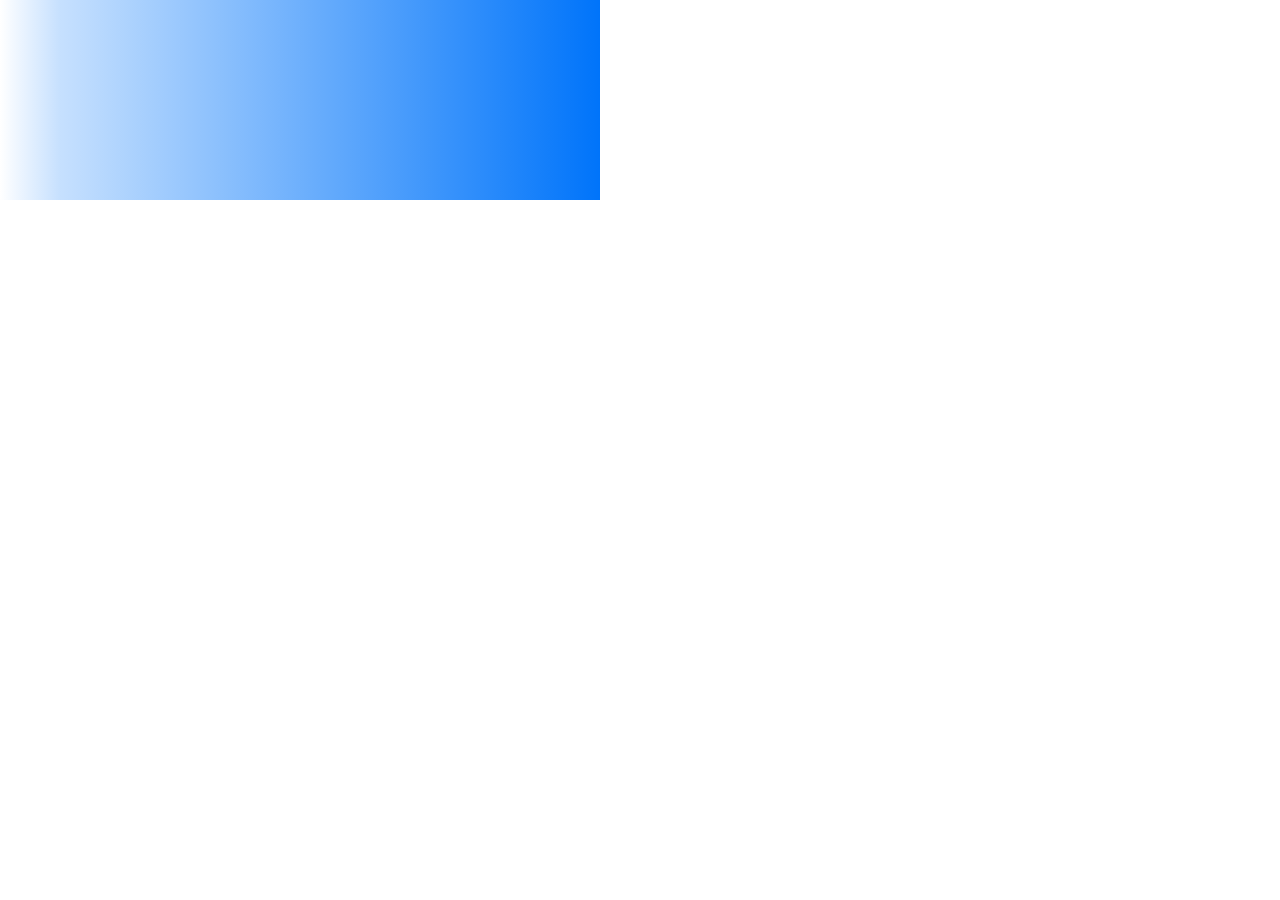
<file: m2m8extra_nromero/img2/animacionparahtml/index.html>
<!DOCTYPE html>
<html><head><meta name="GCD" content="YTk3ODQ3ZWZhN2I4NzZmMzBkNTEwYjJlb15918be1c38b1105b60d885b109cd54"/>
  <meta charset="utf-8">
  <meta name="generator" content="Google Web Designer 3.0.1.0319">
  <meta name="template" content="Banner 3.0.0">
  <meta name="environment" content="gwd-genericad">
  <meta name="viewport" content="width=device-width, initial-scale=1.0">
  <style data-exports-type="gwd-page" data-gwd-node="true">.gwd-inactive{visibility:hidden}</style>
  <style data-exports-type="gwd-pagedeck" data-gwd-node="true">.gwd-pagedeck{position:relative}.gwd-pagedeck>.gwd-page.transparent{opacity:0}.gwd-pagedeck>.gwd-page{position:absolute;top:0;left:0;-webkit-transition-property:-webkit-transform,opacity;-moz-transition-property:transform,opacity;transition-property:transform,opacity}.gwd-pagedeck>.gwd-page.linear{transition-timing-function:linear}.gwd-pagedeck>.gwd-page.ease-in{transition-timing-function:ease-in}.gwd-pagedeck>.gwd-page.ease-out{transition-timing-function:ease-out}.gwd-pagedeck>.gwd-page.ease{transition-timing-function:ease}.gwd-pagedeck>.gwd-page.ease-in-out{transition-timing-function:ease-in-out}.linear *,.ease-in *,.ease-out *,.ease *,.ease-in-out *{-webkit-transform:translateZ(0);transform:translateZ(0)}</style>
  <style data-exports-type="gwd-image" data-gwd-node="true">img[is=gwd-image].scaled-proportionally{background-repeat:no-repeat;background-position:center}</style>
  <style type="text/css" id="gwd-lightbox-style">.gwd-lightbox{overflow:hidden}</style>
  <style type="text/css" id="gwd-text-style">p{margin:0px}h1{margin:0px}h2{margin:0px}h3{margin:0px}</style>
  <style type="text/css">html,body{width:100%;height:100%;margin:0px}.gwd-page-container{position:relative;width:100%;height:100%}.gwd-page-content{background-color:transparent;transform:matrix3d(1, 0, 0, 0, 0, 1, 0, 0, 0, 0, 1, 0, 0, 0, 0, 1);-webkit-transform:matrix3d(1, 0, 0, 0, 0, 1, 0, 0, 0, 0, 1, 0, 0, 0, 0, 1);-moz-transform:matrix3d(1, 0, 0, 0, 0, 1, 0, 0, 0, 0, 1, 0, 0, 0, 0, 1);perspective:1400px;-webkit-perspective:1400px;-moz-perspective:1400px;transform-style:preserve-3d;-webkit-transform-style:preserve-3d;-moz-transform-style:preserve-3d;position:absolute}.gwd-page-wrapper{background-color:#fff;position:absolute;transform:translateZ(0);-webkit-transform:translateZ(0);-moz-transform:translateZ(0)}.gwd-page-size{width:600px;height:200px}.gwd-div-pev4{position:absolute;width:600px;height:201px;left:0px;top:-1px;background-color:transparent;background:-webkit-linear-gradient(0deg, #fff 0, #c6e0fe 10%, #0074fa 100%);background:-moz-linear-gradient(0deg, #fff 0, #c6e0fe 10%, #0074fa 100%);background:linear-gradient(90deg, #fff 0, #c6e0fe 10%, #0074fa 100%)}.gwd-img-r5sr{position:absolute;width:300px;height:208px;left:601px;top:-56px;transform-style:preserve-3d;-webkit-transform-style:preserve-3d;-moz-transform-style:preserve-3d;transform:translate3d(0, 0, 0);-webkit-transform:translate3d(0, 0, 0);-moz-transform:translate3d(0, 0, 0)}@keyframes gwd-gen-rkusgwdanimation_gwd-keyframes{0%{transform:translate3d(0, 0, 0);-webkit-transform:translate3d(0, 0, 0);-moz-transform:translate3d(0, 0, 0);animation-timing-function:linear;-webkit-animation-timing-function:linear;-moz-animation-timing-function:linear}25%{transform:translate3d(-440.5px, 0, 0);-webkit-transform:translate3d(-440.5px, 0, 0);-moz-transform:translate3d(-440.5px, 0, 0);animation-timing-function:linear;-webkit-animation-timing-function:linear;-moz-animation-timing-function:linear}50%{transform:translate3d(-881px, 0, 0);-webkit-transform:translate3d(-881px, 0, 0);-moz-transform:translate3d(-881px, 0, 0);animation-timing-function:linear;-webkit-animation-timing-function:linear;-moz-animation-timing-function:linear}75%{transform:translate3d(-881px, 0, 0);-webkit-transform:translate3d(-881px, 0, 0);-moz-transform:translate3d(-881px, 0, 0);animation-timing-function:linear;-webkit-animation-timing-function:linear;-moz-animation-timing-function:linear}100%{transform:translate3d(-881px, 0, 0);-webkit-transform:translate3d(-881px, 0, 0);-moz-transform:translate3d(-881px, 0, 0);animation-timing-function:linear;-webkit-animation-timing-function:linear;-moz-animation-timing-function:linear}}@-webkit-keyframes gwd-gen-rkusgwdanimation_gwd-keyframes{0%{-webkit-transform:translate3d(0, 0, 0);-webkit-animation-timing-function:linear}25%{-webkit-transform:translate3d(-440.5px, 0, 0);-webkit-animation-timing-function:linear}50%{-webkit-transform:translate3d(-881px, 0, 0);-webkit-animation-timing-function:linear}75%{-webkit-transform:translate3d(-881px, 0, 0);-webkit-animation-timing-function:linear}100%{-webkit-transform:translate3d(-881px, 0, 0);-webkit-animation-timing-function:linear}}@-moz-keyframes gwd-gen-rkusgwdanimation_gwd-keyframes{0%{-moz-transform:translate3d(0, 0, 0);-moz-animation-timing-function:linear}25%{-moz-transform:translate3d(-440.5px, 0, 0);-moz-animation-timing-function:linear}50%{-moz-transform:translate3d(-881px, 0, 0);-moz-animation-timing-function:linear}75%{-moz-transform:translate3d(-881px, 0, 0);-moz-animation-timing-function:linear}100%{-moz-transform:translate3d(-881px, 0, 0);-moz-animation-timing-function:linear}}#page1.gwd-play-animation .gwd-gen-rkusgwdanimation{animation:gwd-gen-rkusgwdanimation_gwd-keyframes 2s linear 0s 1 normal forwards;-webkit-animation:gwd-gen-rkusgwdanimation_gwd-keyframes 2s linear 0s 1 normal forwards;-moz-animation:gwd-gen-rkusgwdanimation_gwd-keyframes 2s linear 0s 1 normal forwards}</style>
  





<script data-source="googbase_min.js" data-version="4" data-exports-type="googbase">(function(){(window.goog=window.goog||{}).inherits=function(a,d){function b(){}b.prototype=d.prototype;a.b=d.prototype;a.prototype=new b;a.prototype.constructor=a;a.a=function(a,b,f){for(var e=Array(arguments.length-2),c=2;c<arguments.length;c++)e[c-2]=arguments[c];return d.prototype[b].apply(a,e)}};}).call(this);
</script>
  <script data-source="gwd_webcomponents_min.js" data-version="5" data-exports-type="gwd_webcomponents">//third_party/javascript/polymer/v1/webcomponentsjs/CustomElements.min.js
/**
 * @license
 * Copyright (c) 2014 The Polymer Project Authors. All rights reserved.
 * This code may only be used under the BSD style license found at http://polymer.github.io/LICENSE.txt
 * The complete set of authors may be found at http://polymer.github.io/AUTHORS.txt
 * The complete set of contributors may be found at http://polymer.github.io/CONTRIBUTORS.txt
 * Code distributed by Google as part of the polymer project is also
 * subject to an additional IP rights grant found at http://polymer.github.io/PATENTS.txt
 */
// @version 0.7.24-5b70476
"undefined"==typeof WeakMap&&!function(){var e=Object.defineProperty,t=Date.now()%1e9,n=function(){this.name="__st"+(1e9*Math.random()>>>0)+(t++ +"__")};n.prototype={set:function(t,n){var o=t[this.name];return o&&o[0]===t?o[1]=n:e(t,this.name,{value:[t,n],writable:!0}),this},get:function(e){var t;return(t=e[this.name])&&t[0]===e?t[1]:void 0},"delete":function(e){var t=e[this.name];return!(!t||t[0]!==e)&&(t[0]=t[1]=void 0,!0)},has:function(e){var t=e[this.name];return!!t&&t[0]===e}},window.WeakMap=n}(),function(e){function t(e){E.push(e),b||(b=!0,m(o))}function n(e){return window.ShadowDOMPolyfill&&window.ShadowDOMPolyfill.wrapIfNeeded(e)||e}function o(){b=!1;var e=E;E=[],e.sort(function(e,t){return e.uid_-t.uid_});var t=!1;e.forEach(function(e){var n=e.takeRecords();r(e),n.length&&(e.callback_(n,e),t=!0)}),t&&o()}function r(e){e.nodes_.forEach(function(t){var n=v.get(t);n&&n.forEach(function(t){t.observer===e&&t.removeTransientObservers()})})}function i(e,t){for(var n=e;n;n=n.parentNode){var o=v.get(n);if(o)for(var r=0;r<o.length;r++){var i=o[r],a=i.options;if(n===e||a.subtree){var d=t(a);d&&i.enqueue(d)}}}}function a(e){this.callback_=e,this.nodes_=[],this.records_=[],this.uid_=++_}function d(e,t){this.type=e,this.target=t,this.addedNodes=[],this.removedNodes=[],this.previousSibling=null,this.nextSibling=null,this.attributeName=null,this.attributeNamespace=null,this.oldValue=null}function s(e){var t=new d(e.type,e.target);return t.addedNodes=e.addedNodes.slice(),t.removedNodes=e.removedNodes.slice(),t.previousSibling=e.previousSibling,t.nextSibling=e.nextSibling,t.attributeName=e.attributeName,t.attributeNamespace=e.attributeNamespace,t.oldValue=e.oldValue,t}function u(e,t){return y=new d(e,t)}function c(e){return N?N:(N=s(y),N.oldValue=e,N)}function l(){y=N=void 0}function f(e){return e===N||e===y}function p(e,t){return e===t?e:N&&f(e)?N:null}function w(e,t,n){this.observer=e,this.target=t,this.options=n,this.transientObservedNodes=[]}if(!e.JsMutationObserver){var m,v=new WeakMap;if(/Trident|Edge/.test(navigator.userAgent))m=setTimeout;else if(window.setImmediate)m=window.setImmediate;else{var h=[],g=String(Math.random());window.addEventListener("message",function(e){if(e.data===g){var t=h;h=[],t.forEach(function(e){e()})}}),m=function(e){h.push(e),window.postMessage(g,"*")}}var b=!1,E=[],_=0;a.prototype={observe:function(e,t){if(e=n(e),!t.childList&&!t.attributes&&!t.characterData||t.attributeOldValue&&!t.attributes||t.attributeFilter&&t.attributeFilter.length&&!t.attributes||t.characterDataOldValue&&!t.characterData)throw new SyntaxError;var o=v.get(e);o||v.set(e,o=[]);for(var r,i=0;i<o.length;i++)if(o[i].observer===this){r=o[i],r.removeListeners(),r.options=t;break}r||(r=new w(this,e,t),o.push(r),this.nodes_.push(e)),r.addListeners()},disconnect:function(){this.nodes_.forEach(function(e){for(var t=v.get(e),n=0;n<t.length;n++){var o=t[n];if(o.observer===this){o.removeListeners(),t.splice(n,1);break}}},this),this.records_=[]},takeRecords:function(){var e=this.records_;return this.records_=[],e}};var y,N;w.prototype={enqueue:function(e){var n=this.observer.records_,o=n.length;if(n.length>0){var r=n[o-1],i=p(r,e);if(i)return void(n[o-1]=i)}else t(this.observer);n[o]=e},addListeners:function(){this.addListeners_(this.target)},addListeners_:function(e){var t=this.options;t.attributes&&e.addEventListener("DOMAttrModified",this,!0),t.characterData&&e.addEventListener("DOMCharacterDataModified",this,!0),t.childList&&e.addEventListener("DOMNodeInserted",this,!0),(t.childList||t.subtree)&&e.addEventListener("DOMNodeRemoved",this,!0)},removeListeners:function(){this.removeListeners_(this.target)},removeListeners_:function(e){var t=this.options;t.attributes&&e.removeEventListener("DOMAttrModified",this,!0),t.characterData&&e.removeEventListener("DOMCharacterDataModified",this,!0),t.childList&&e.removeEventListener("DOMNodeInserted",this,!0),(t.childList||t.subtree)&&e.removeEventListener("DOMNodeRemoved",this,!0)},addTransientObserver:function(e){if(e!==this.target){this.addListeners_(e),this.transientObservedNodes.push(e);var t=v.get(e);t||v.set(e,t=[]),t.push(this)}},removeTransientObservers:function(){var e=this.transientObservedNodes;this.transientObservedNodes=[],e.forEach(function(e){this.removeListeners_(e);for(var t=v.get(e),n=0;n<t.length;n++)if(t[n]===this){t.splice(n,1);break}},this)},handleEvent:function(e){switch(e.stopImmediatePropagation(),e.type){case"DOMAttrModified":var t=e.attrName,n=e.relatedNode.namespaceURI,o=e.target,r=new u("attributes",o);r.attributeName=t,r.attributeNamespace=n;var a=e.attrChange===MutationEvent.ADDITION?null:e.prevValue;i(o,function(e){if(e.attributes&&(!e.attributeFilter||!e.attributeFilter.length||e.attributeFilter.indexOf(t)!==-1||e.attributeFilter.indexOf(n)!==-1))return e.attributeOldValue?c(a):r});break;case"DOMCharacterDataModified":var o=e.target,r=u("characterData",o),a=e.prevValue;i(o,function(e){if(e.characterData)return e.characterDataOldValue?c(a):r});break;case"DOMNodeRemoved":this.addTransientObserver(e.target);case"DOMNodeInserted":var d,s,f=e.target;"DOMNodeInserted"===e.type?(d=[f],s=[]):(d=[],s=[f]);var p=f.previousSibling,w=f.nextSibling,r=u("childList",e.target.parentNode);r.addedNodes=d,r.removedNodes=s,r.previousSibling=p,r.nextSibling=w,i(e.relatedNode,function(e){if(e.childList)return r})}l()}},e.JsMutationObserver=a,e.MutationObserver||(e.MutationObserver=a,a._isPolyfilled=!0)}}(self),function(e){"use strict";if(!window.performance||!window.performance.now){var t=Date.now();window.performance={now:function(){return Date.now()-t}}}window.requestAnimationFrame||(window.requestAnimationFrame=function(){var e=window.webkitRequestAnimationFrame||window.mozRequestAnimationFrame;return e?function(t){return e(function(){t(performance.now())})}:function(e){return window.setTimeout(e,1e3/60)}}()),window.cancelAnimationFrame||(window.cancelAnimationFrame=function(){return window.webkitCancelAnimationFrame||window.mozCancelAnimationFrame||function(e){clearTimeout(e)}}());var n=function(){var e=document.createEvent("Event");return e.initEvent("foo",!0,!0),e.preventDefault(),e.defaultPrevented}();if(!n){var o=Event.prototype.preventDefault;Event.prototype.preventDefault=function(){this.cancelable&&(o.call(this),Object.defineProperty(this,"defaultPrevented",{get:function(){return!0},configurable:!0}))}}var r=/Trident/.test(navigator.userAgent);if((!window.CustomEvent||r&&"function"!=typeof window.CustomEvent)&&(window.CustomEvent=function(e,t){t=t||{};var n=document.createEvent("CustomEvent");return n.initCustomEvent(e,Boolean(t.bubbles),Boolean(t.cancelable),t.detail),n},window.CustomEvent.prototype=window.Event.prototype),!window.Event||r&&"function"!=typeof window.Event){var i=window.Event;window.Event=function(e,t){t=t||{};var n=document.createEvent("Event");return n.initEvent(e,Boolean(t.bubbles),Boolean(t.cancelable)),n},window.Event.prototype=i.prototype}}(window.WebComponents),window.CustomElements=window.CustomElements||{flags:{}},function(e){var t=e.flags,n=[],o=function(e){n.push(e)},r=function(){n.forEach(function(t){t(e)})};e.addModule=o,e.initializeModules=r,e.hasNative=Boolean(document.registerElement),e.isIE=/Trident/.test(navigator.userAgent),e.useNative=!t.register&&e.hasNative&&!window.ShadowDOMPolyfill&&(!window.HTMLImports||window.HTMLImports.useNative)}(window.CustomElements),window.CustomElements.addModule(function(e){function t(e,t){n(e,function(e){return!!t(e)||void o(e,t)}),o(e,t)}function n(e,t,o){var r=e.firstElementChild;if(!r)for(r=e.firstChild;r&&r.nodeType!==Node.ELEMENT_NODE;)r=r.nextSibling;for(;r;)t(r,o)!==!0&&n(r,t,o),r=r.nextElementSibling;return null}function o(e,n){for(var o=e.shadowRoot;o;)t(o,n),o=o.olderShadowRoot}function r(e,t){i(e,t,[])}function i(e,t,n){if(e=window.wrap(e),!(n.indexOf(e)>=0)){n.push(e);for(var o,r=e.querySelectorAll("link[rel="+a+"]"),d=0,s=r.length;d<s&&(o=r[d]);d++)o["import"]&&i(o["import"],t,n);t(e)}}var a=window.HTMLImports?window.HTMLImports.IMPORT_LINK_TYPE:"none";e.forDocumentTree=r,e.forSubtree=t}),window.CustomElements.addModule(function(e){function t(e,t){return n(e,t)||o(e,t)}function n(t,n){return!!e.upgrade(t,n)||void(n&&a(t))}function o(e,t){b(e,function(e){if(n(e,t))return!0})}function r(e){N.push(e),y||(y=!0,setTimeout(i))}function i(){y=!1;for(var e,t=N,n=0,o=t.length;n<o&&(e=t[n]);n++)e();N=[]}function a(e){_?r(function(){d(e)}):d(e)}function d(e){e.__upgraded__&&!e.__attached&&(e.__attached=!0,e.attachedCallback&&e.attachedCallback())}function s(e){u(e),b(e,function(e){u(e)})}function u(e){_?r(function(){c(e)}):c(e)}function c(e){e.__upgraded__&&e.__attached&&(e.__attached=!1,e.detachedCallback&&e.detachedCallback())}function l(e){for(var t=e,n=window.wrap(document);t;){if(t==n)return!0;t=t.parentNode||t.nodeType===Node.DOCUMENT_FRAGMENT_NODE&&t.host}}function f(e){if(e.shadowRoot&&!e.shadowRoot.__watched){g.dom&&console.log("watching shadow-root for: ",e.localName);for(var t=e.shadowRoot;t;)m(t),t=t.olderShadowRoot}}function p(e,n){if(g.dom){var o=n[0];if(o&&"childList"===o.type&&o.addedNodes&&o.addedNodes){for(var r=o.addedNodes[0];r&&r!==document&&!r.host;)r=r.parentNode;var i=r&&(r.URL||r._URL||r.host&&r.host.localName)||"";i=i.split("/?").shift().split("/").pop()}console.group("mutations (%d) [%s]",n.length,i||"")}var a=l(e);n.forEach(function(e){"childList"===e.type&&(M(e.addedNodes,function(e){e.localName&&t(e,a)}),M(e.removedNodes,function(e){e.localName&&s(e)}))}),g.dom&&console.groupEnd()}function w(e){for(e=window.wrap(e),e||(e=window.wrap(document));e.parentNode;)e=e.parentNode;var t=e.__observer;t&&(p(e,t.takeRecords()),i())}function m(e){if(!e.__observer){var t=new MutationObserver(p.bind(this,e));t.observe(e,{childList:!0,subtree:!0}),e.__observer=t}}function v(e){e=window.wrap(e),g.dom&&console.group("upgradeDocument: ",e.baseURI.split("/").pop());var n=e===window.wrap(document);t(e,n),m(e),g.dom&&console.groupEnd()}function h(e){E(e,v)}var g=e.flags,b=e.forSubtree,E=e.forDocumentTree,_=window.MutationObserver._isPolyfilled&&g["throttle-attached"];e.hasPolyfillMutations=_,e.hasThrottledAttached=_;var y=!1,N=[],M=Array.prototype.forEach.call.bind(Array.prototype.forEach),O=Element.prototype.createShadowRoot;O&&(Element.prototype.createShadowRoot=function(){var e=O.call(this);return window.CustomElements.watchShadow(this),e}),e.watchShadow=f,e.upgradeDocumentTree=h,e.upgradeDocument=v,e.upgradeSubtree=o,e.upgradeAll=t,e.attached=a,e.takeRecords=w}),window.CustomElements.addModule(function(e){function t(t,o){if("template"===t.localName&&window.HTMLTemplateElement&&HTMLTemplateElement.decorate&&HTMLTemplateElement.decorate(t),!t.__upgraded__&&t.nodeType===Node.ELEMENT_NODE){var r=t.getAttribute("is"),i=e.getRegisteredDefinition(t.localName)||e.getRegisteredDefinition(r);if(i&&(r&&i.tag==t.localName||!r&&!i["extends"]))return n(t,i,o)}}function n(t,n,r){return a.upgrade&&console.group("upgrade:",t.localName),n.is&&t.setAttribute("is",n.is),o(t,n),t.__upgraded__=!0,i(t),r&&e.attached(t),e.upgradeSubtree(t,r),a.upgrade&&console.groupEnd(),t}function o(e,t){Object.__proto__?e.__proto__=t.prototype:(r(e,t.prototype,t["native"]),e.__proto__=t.prototype)}function r(e,t,n){for(var o={},r=t;r!==n&&r!==HTMLElement.prototype;){for(var i,a=Object.getOwnPropertyNames(r),d=0;i=a[d];d++)o[i]||(Object.defineProperty(e,i,Object.getOwnPropertyDescriptor(r,i)),o[i]=1);r=Object.getPrototypeOf(r)}}function i(e){e.createdCallback&&e.createdCallback()}var a=e.flags;e.upgrade=t,e.upgradeWithDefinition=n,e.implementPrototype=o}),window.CustomElements.addModule(function(e){function t(t,o){var s=o||{};if(!t)throw new Error("document.registerElement: first argument `name` must not be empty");if(t.indexOf("-")<0)throw new Error("document.registerElement: first argument ('name') must contain a dash ('-'). Argument provided was '"+String(t)+"'.");if(r(t))throw new Error("Failed to execute 'registerElement' on 'Document': Registration failed for type '"+String(t)+"'. The type name is invalid.");if(u(t))throw new Error("DuplicateDefinitionError: a type with name '"+String(t)+"' is already registered");return s.prototype||(s.prototype=Object.create(HTMLElement.prototype)),s.__name=t.toLowerCase(),s["extends"]&&(s["extends"]=s["extends"].toLowerCase()),s.lifecycle=s.lifecycle||{},s.ancestry=i(s["extends"]),a(s),d(s),n(s.prototype),c(s.__name,s),s.ctor=l(s),s.ctor.prototype=s.prototype,s.prototype.constructor=s.ctor,e.ready&&v(document),s.ctor}function n(e){if(!e.setAttribute._polyfilled){var t=e.setAttribute;e.setAttribute=function(e,n){o.call(this,e,n,t)};var n=e.removeAttribute;e.removeAttribute=function(e){o.call(this,e,null,n)},e.setAttribute._polyfilled=!0}}function o(e,t,n){e=e.toLowerCase();var o=this.getAttribute(e);n.apply(this,arguments);var r=this.getAttribute(e);this.attributeChangedCallback&&r!==o&&this.attributeChangedCallback(e,o,r)}function r(e){for(var t=0;t<_.length;t++)if(e===_[t])return!0}function i(e){var t=u(e);return t?i(t["extends"]).concat([t]):[]}function a(e){for(var t,n=e["extends"],o=0;t=e.ancestry[o];o++)n=t.is&&t.tag;e.tag=n||e.__name,n&&(e.is=e.__name)}function d(e){if(!Object.__proto__){var t=HTMLElement.prototype;if(e.is){var n=document.createElement(e.tag);t=Object.getPrototypeOf(n)}for(var o,r=e.prototype,i=!1;r;)r==t&&(i=!0),o=Object.getPrototypeOf(r),o&&(r.__proto__=o),r=o;i||console.warn(e.tag+" prototype not found in prototype chain for "+e.is),e["native"]=t}}function s(e){return g(M(e.tag),e)}function u(e){if(e)return y[e.toLowerCase()]}function c(e,t){y[e]=t}function l(e){return function(){return s(e)}}function f(e,t,n){return e===N?p(t,n):O(e,t)}function p(e,t){e&&(e=e.toLowerCase()),t&&(t=t.toLowerCase());var n=u(t||e);if(n){if(e==n.tag&&t==n.is)return new n.ctor;if(!t&&!n.is)return new n.ctor}var o;return t?(o=p(e),o.setAttribute("is",t),o):(o=M(e),e.indexOf("-")>=0&&b(o,HTMLElement),o)}function w(e,t){var n=e[t];e[t]=function(){var e=n.apply(this,arguments);return h(e),e}}var m,v=(e.isIE,e.upgradeDocumentTree),h=e.upgradeAll,g=e.upgradeWithDefinition,b=e.implementPrototype,E=e.useNative,_=["annotation-xml","color-profile","font-face","font-face-src","font-face-uri","font-face-format","font-face-name","missing-glyph"],y={},N="http://www.w3.org/1999/xhtml",M=document.createElement.bind(document),O=document.createElementNS.bind(document);m=Object.__proto__||E?function(e,t){return e instanceof t}:function(e,t){if(e instanceof t)return!0;for(var n=e;n;){if(n===t.prototype)return!0;n=n.__proto__}return!1},w(Node.prototype,"cloneNode"),w(document,"importNode"),document.registerElement=t,document.createElement=p,document.createElementNS=f,e.registry=y,e["instanceof"]=m,e.reservedTagList=_,e.getRegisteredDefinition=u,document.register=document.registerElement}),function(e){function t(){i(window.wrap(document)),window.CustomElements.ready=!0;window.requestAnimationFrame||function(e){setTimeout(e,16)};setTimeout(function(){window.CustomElements.readyTime=Date.now(),window.HTMLImports&&(window.CustomElements.elapsed=window.CustomElements.readyTime-window.HTMLImports.readyTime),document.dispatchEvent(new CustomEvent("WebComponentsReady",{bubbles:!0}))})}var n=e.useNative,o=e.initializeModules;e.isIE;if(n){var r=function(){};e.watchShadow=r,e.upgrade=r,e.upgradeAll=r,e.upgradeDocumentTree=r,e.upgradeSubtree=r,e.takeRecords=r,e["instanceof"]=function(e,t){return e instanceof t}}else o();var i=e.upgradeDocumentTree,a=e.upgradeDocument;if(window.wrap||(window.ShadowDOMPolyfill?(window.wrap=window.ShadowDOMPolyfill.wrapIfNeeded,window.unwrap=window.ShadowDOMPolyfill.unwrapIfNeeded):window.wrap=window.unwrap=function(e){return e}),window.HTMLImports&&(window.HTMLImports.__importsParsingHook=function(e){e["import"]&&a(wrap(e["import"]))}),"complete"===document.readyState||e.flags.eager)t();else if("interactive"!==document.readyState||window.attachEvent||window.HTMLImports&&!window.HTMLImports.ready){var d=window.HTMLImports&&!window.HTMLImports.ready?"HTMLImportsLoaded":"DOMContentLoaded";window.addEventListener(d,t)}else t()}(window.CustomElements);
//ads/ninjatool/ninja/runtime/component/libs/gwd_webcomponents/fixes.js
"undefined"==typeof document.register&&(document.register=function(a){return document.registerElement.apply(document,arguments)});

</script>
  <script data-source="gwdpage_min.js" data-version="12" data-exports-type="gwd-page">(function(){'use strict';var c;var d=function(a,f){var b=document.createEvent("Event");b.initEvent(a,!0,!0);f.dispatchEvent(b)};var e=function(){};goog.inherits(e,HTMLDivElement);c=e.prototype;c.createdCallback=function(){this.h=this.i.bind(this);this.a=[];this.g=this.b=this.f=!1;var a=parseInt(this.getAttribute("data-gwd-width"),10)||this.clientWidth;this.j=(parseInt(this.getAttribute("data-gwd-height"),10)||this.clientHeight)>=a;this.c=!1};
c.attachedCallback=function(){this.addEventListener("ready",this.h,!1);setTimeout(function(){this.a=Array.prototype.slice.call(this.querySelectorAll("*")).filter(function(a){return"function"!=typeof a.gwdLoad||"function"!=typeof a.gwdIsLoaded||a.gwdIsLoaded()?!1:!0},this);this.g=!0;0<this.a.length?(this.style.visibility="hidden",this.f=!1):g(this);this.b=!0;d("attached",this)}.bind(this),0)};
c.detachedCallback=function(){this.removeEventListener("ready",this.h,!1);this.classList.remove("gwd-play-animation");d("detached",this)};c.gwdActivate=function(){this.classList.remove("gwd-inactive");Array.prototype.slice.call(this.querySelectorAll("*")).forEach(function(a){"function"==typeof a.gwdActivate&&"function"==typeof a.gwdIsActive&&0==a.gwdIsActive()&&a.gwdActivate()});this.c=!0;this.b?this.b=!1:d("attached",this);d("pageactivated",this)};
c.gwdDeactivate=function(){this.classList.add("gwd-inactive");this.classList.remove("gwd-play-animation");var a=Array.prototype.slice.call(this.querySelectorAll("*"));a.push(this);for(var f=0;f<a.length;f++){var b=a[f];if(b.classList&&(b.classList.remove("gwd-pause-animation"),b.hasAttribute("data-gwd-current-label"))){var h=b.getAttribute("data-gwd-current-label");b.classList.remove(h);b.removeAttribute("data-gwd-current-label")}delete b.gwdGotoCounters;b!=this&&"function"==typeof b.gwdDeactivate&&
"function"==typeof b.gwdIsActive&&1==b.gwdIsActive()&&b.gwdDeactivate()}this.c=!1;d("pagedeactivated",this);d("detached",this)};c.gwdIsActive=function(){return this.c};c.gwdIsLoaded=function(){return this.g&&0==this.a.length};c.gwdLoad=function(){if(this.gwdIsLoaded())g(this);else for(var a=this.a.length-1;0<=a;a--)this.a[a].gwdLoad()};c.i=function(a){a=this.a.indexOf(a.target);0<=a&&(this.a.splice(a,1),0==this.a.length&&g(this))};
var g=function(a){a.style.visibility="";a.f||(d("ready",a),d("pageload",a));a.f=!0};e.prototype.gwdPresent=function(){d("pagepresenting",this);this.classList.add("gwd-play-animation")};e.prototype.isPortrait=function(){return this.j};e.prototype.attributeChangedCallback=function(){};document.registerElement("gwd-page",{prototype:e.prototype,"extends":"div"});}).call(this);
</script>
  <script data-source="gwdpagedeck_min.js" data-version="11" data-exports-type="gwd-pagedeck">(function(){'use strict';var g;var l=["-ms-","-moz-","-webkit-",""],m=function(a,c){for(var b,d,e=0;e<l.length;++e)b=l[e]+"transition-duration",d=""+c,a.style.setProperty(b,d)};function n(a,c,b,d,e,h,f){this.j=a;this.f=c;this.w=b;a=d||"none";this.l=e="none"===a?0:e||1E3;this.g=h||"linear";this.i=[];if(e){h=f||"top";if(f=this.j){f.classList.add("gwd-page");f.classList.add("center");f="center";if("push"==a)switch(h){case "top":f="top";break;case "bottom":f="bottom";break;case "left":f="left";break;case "right":f="right"}this.i.push(f);"fade"==a&&this.i.push("transparent")}f=this.f;e="center";if("none"!=a&&"fade"!=a)switch(h){case "top":e="bottom";break;case "bottom":e="top";
break;case "left":e="right";break;case "right":e="left"}f.classList.add(e);f.classList.add("gwd-page");"fade"==a&&f.classList.add("transparent")}}n.prototype.start=function(){if(this.l){var a=this.j,c=this.f;p(c,this.J.bind(this));a&&(m(a,this.l+"ms"),a.classList.add(this.g));m(c,this.l+"ms");c.classList.add(this.g);c.setAttribute("gwd-reflow",c.offsetWidth);if(a)for(var b=0;b<this.i.length;++b)a.classList.add(this.i[b]);q(c)}else this.w()};
var r=function(a,c,b,d){b="transform: matrix3d(1,0,0,0,0,1,0,0,0,0,1,0,"+b+","+d+",0,1);";return a+"."+c+"{-webkit-"+b+"-moz-"+b+"-ms-"+b+b+"}"},t="center top bottom left right transparent".split(" "),q=function(a){t.forEach(function(c){a.classList.remove(c)})},p=function(a,c){var b=function(){a.removeEventListener("webkitTransitionEnd",b);a.removeEventListener("transitionend",b);c()};a.addEventListener("webkitTransitionEnd",b);a.addEventListener("transitionend",b)};
n.prototype.J=function(){var a=this.j;a&&(q(a),m(a,0),a.classList.remove(this.g));m(this.f,0);this.f.classList.remove(this.g);this.w()};var u=function(a,c,b){if(b){var d=document.createEvent("CustomEvent");d.initCustomEvent(a,!0,!0,b)}else d=document.createEvent("Event"),d.initEvent(a,!0,!0);c.dispatchEvent(d)},w=function(a,c){var b=function(d){a.removeEventListener("attached",b);c(d)};a.addEventListener("attached",b)};var x=function(){};goog.inherits(x,HTMLDivElement);
x.prototype.createdCallback=function(){window.addEventListener("WebComponentsReady",this.I.bind(this),!1);this.u=this.h.bind(this,"shake");this.v=this.h.bind(this,"tilt");this.s=this.h.bind(this,"rotatetoportrait");this.o=this.h.bind(this,"rotatetolandscape");this.a=[];this.A=this.H.bind(this);this.D=this.F.bind(this);this.c=this.B=null;this.b=-1;this.m=!1;this.classList.add("gwd-pagedeck");Object.defineProperty(this,"currentIndex",{enumerable:!0,get:this.G.bind(this)})};
x.prototype.I=function(){this.a=Array.prototype.slice.call(this.querySelectorAll("div[is=gwd-page]"));this.a.forEach(function(a){a.classList.add("gwd-page")});for(u("beforepagesdetached",this,{pages:this.a.slice()});this.firstChild;)this.removeChild(this.firstChild);-1==this.b&&void 0!==this.C&&this.goToPage(this.C)};
x.prototype.attachedCallback=function(){if(!this.B){var a=this.id;var c=this.offsetWidth;var b=this.offsetHeight;a=(a&&"#")+a+".gwd-pagedeck > .gwd-page";c=r(a,"center",0,0)+r(a,"top",0,b)+r(a,"bottom",0,-b)+r(a,"left",c,0)+r(a,"right",-c,0);b=document.createElement("style");void 0!==b.cssText?b.cssText=c:b.innerHTML=c;document.head.appendChild(b);this.B=b}this.addEventListener("pageload",this.A,!1);document.body.addEventListener("shake",this.u,!0);document.body.addEventListener("tilt",this.v,!0);
document.body.addEventListener("rotatetoportrait",this.s,!0);document.body.addEventListener("rotatetolandscape",this.o,!0)};x.prototype.detachedCallback=function(){this.removeEventListener("pageload",this.A,!1);document.body&&(document.body.removeEventListener("shake",this.u,!0),document.body.removeEventListener("tilt",this.v,!0),document.body.removeEventListener("rotatetoportrait",this.s,!0),document.body.removeEventListener("rotatetolandscape",this.o,!0))};
var z=function(a,c,b,d,e,h){if(!(a.b==c||0>c||c>a.a.length-1||a.c)){var f=a.a[a.b],k=a.a[c];a.b=c;a.c=new n(f,k,a.D,b,d,e,h);var v=k.gwdLoad&&!k.gwdIsLoaded();a.m=v;w(k,function(){k.gwdActivate();v?k.gwdLoad():y(this)}.bind(a));a.appendChild(k)}};x.prototype.H=function(a){this.m&&a.target.parentNode==this&&(y(this),this.m=!1)};var y=function(a){u("pagetransitionstart",a);a.c.start()};g=x.prototype;
g.F=function(){if(this.c){var a=this.c.j,c=this.c.f;this.c=null;u("pagetransitionend",this,{outgoingPage:a?a:null,incomingPage:c});a&&a.gwdDeactivate();c.gwdPresent()}};g.findPageIndexByAttributeValue=function(a,c){for(var b=this.a.length,d,e=0;e<b;e++)if(d=this.a[e],"boolean"==typeof c){if(d.hasAttribute(a))return e}else if(d.getAttribute(a)==c)return e;return-1};g.goToNextPage=function(a,c,b,d,e){var h=this.b,f=h+1;f>=this.a.length&&(f=a?0:h);z(this,f,c,b,d,e)};
g.goToPreviousPage=function(a,c,b,d,e){var h=this.b,f=this.a.length,k=h-1;0>k&&(k=a?f-1:h);z(this,k,c,b,d,e)};g.goToPage=function(a,c,b,d,e){this.a.length?(a="number"==typeof a?a:this.findPageIndexByAttributeValue("id",a),0<=a&&z(this,a,c,b,d,e)):this.C=a};g.G=function(){return 0<=this.b?this.b:void 0};g.getPages=function(){return this.a};g.getPage=function(a){if("number"!=typeof a){if(!a)return null;a=this.findPageIndexByAttributeValue("id",a)}return 0>a||a>this.a.length-1?null:this.a[a]};
g.getCurrentPage=function(){return this.getPage(this.b)};g.getDefaultPage=function(){var a=this.getAttribute("default-page");return a?this.getPage(this.findPageIndexByAttributeValue("id",a)):this.getPage(0)};g.getOrientationSpecificPage=function(a,c){c=this.getPage(c);var b=c.getAttribute("alt-orientation-page");if(!b)return c;var d=c.isPortrait();a=1==a;b=this.getPage(b);return a==d?c:b};g.h=function(a,c){if(c.target==document.body){var b=this.getPage(this.b);u(a,b,c.detail)}};
g.getElementById=function(a){for(var c=this.a.length,b=0;b<c;b++){var d=this.a[b].querySelector("#"+a);if(d)return d}return null};g.getElementsBySelector=function(a){for(var c=this.a.length,b=[],d=0;d<c;d++){var e=this.a[d].querySelectorAll(a);e&&(b=b.concat(Array.prototype.slice.call(e)))}return b};g.attributeChangedCallback=function(){};document.registerElement("gwd-pagedeck",{prototype:x.prototype,"extends":"div"});}).call(this);
</script>
  <script data-source="gwdgenericad_min.js" data-version="5" data-exports-type="gwd-genericad">(function(){'use strict';var b;var d=function(){};goog.inherits(d,HTMLElement);b=d.prototype;b.createdCallback=function(){document.body.style.opacity="0";this.c=this.f.bind(this);this.b=this.a=null};b.attachedCallback=function(){this.a=this.querySelector("[is=gwd-pagedeck]");window.addEventListener("resize",this.c,!1)};b.detachedCallback=function(){window.removeEventListener("resize",this.c,!1)};
b.initAd=function(){document.body.style.opacity="";var a=document.createEvent("Event");a.initEvent("adinitialized",!0,!0);this.dispatchEvent(a);this.goToPage()};b.goToPage=function(a,c,e,f,g){this.a.getPage(this.a.currentIndex);if(a=a?this.a.getPage(a):this.a.getDefaultPage())a=this.a.getOrientationSpecificPage(window.innerHeight>=window.innerWidth?1:2,a.id),c?this.a.goToPage(a.id,c,e,f,g):this.a.goToPage(a.id)};
b.f=function(){var a=window.innerHeight>=window.innerWidth?1:2;this.b!=a&&(this.b=a,(a=this.a.getPage(this.a.currentIndex))&&this.goToPage(a.id))};b.exit=function(a,c,e){window.open(a,"_newtab");c&&this.goToPage(e)};b.attributeChangedCallback=function(){};document.registerElement("gwd-genericad",{prototype:d.prototype});}).call(this);
</script>
  <script data-source="gwdimage_min.js" data-version="11" data-exports-type="gwd-image">(function(){'use strict';var c=function(a){return"gwd-page"==a.tagName.toLowerCase()||"gwd-page"==a.getAttribute("is")},e=function(a){if(c(a))return a;for(;a&&9!=a.nodeType;)if((a=a.parentElement)&&c(a))return a;return null};var f=function(a,b){var d=document.createEvent("Event");d.initEvent(a,!0,!0);b.dispatchEvent(d)};var g=function(){};goog.inherits(g,HTMLImageElement);g.prototype.createdCallback=function(){this.f=this.g.bind(this);this.a=0;this.b=this.c=-1;Object.defineProperty(this,"assetWidth",{enumerable:!0,get:function(){return this.c}});Object.defineProperty(this,"assetHeight",{enumerable:!0,get:function(){return this.b}});var a=this.getAttribute("src");a&&(this.setAttribute("source",a),this.removeAttribute("src"));this.addEventListener("load",this.f,!1);this.addEventListener("error",this.f,!1)};
g.prototype.attachedCallback=function(){if("function"==typeof this.gwdLoad&&"function"==typeof this.gwdIsLoaded&&!this.gwdIsLoaded()){var a=e(this),b=a&&"function"==typeof a.gwdIsLoaded;(!a||b&&a.gwdIsLoaded())&&this.gwdLoad()}};g.prototype.gwdIsLoaded=function(){return 2==this.a||3==this.a};g.prototype.gwdLoad=function(){var a=this.getAttribute("source");a?(this.a=1,this.setAttribute("src",a)):f("load",this)};
g.prototype.g=function(a){a&&"error"==a.type?(this.a=3,this.b=this.c=-1):(-1!=this.c&&-1!=this.b||!this.getAttribute("source")||(this.c=this.naturalWidth,this.b=this.naturalHeight),this.a=2);h(this);k(this);f("ready",this)};
var k=function(a){if(2==a.a){var b=a.getAttribute("source"),d=a.getAttribute("scaling")||"stretch";b&&("stretch"!=d?(a.classList.add("scaled-proportionally"),a.style.backgroundImage="url("+JSON.stringify(b)+")",a.style.backgroundSize="none"!=d?d:"auto","[data-uri]"!=a.getAttribute("src")&&a.setAttribute("src","[data-uri]")):(a.classList.remove("scaled-proportionally"),
a.style.backgroundImage="",b!=a.getAttribute("src")&&a.setAttribute("src",b)))}},h=function(a){var b=a.getAttribute("alignment")||"center";a.style.backgroundPosition=b};g.prototype.attributeChangedCallback=function(a){"source"==a&&0!==this.a&&this.gwdLoad();"scaling"==a&&k(this);"alignment"==a&&h(this)};document.registerElement("gwd-image",{prototype:g.prototype,"extends":"img"});}).call(this);
</script>
</head>

<body>
  <gwd-genericad id="gwd-ad">
    <div is="gwd-pagedeck" class="gwd-page-container" id="pagedeck">
      <div is="gwd-page" id="page1" class="gwd-page-wrapper gwd-page-size gwd-lightbox" data-gwd-width="600px" data-gwd-height="200px">
        <div class="gwd-page-content gwd-page-size">
          <div class="gwd-div-pev4"></div>
          <img is="gwd-image" source="balena.png" id="gwd-image_1" class="gwd-img-r5sr gwd-gen-rkusgwdanimation">
        </div>
      </div>
    </div>
  </gwd-genericad>
  <script type="text/javascript" id="gwd-init-code">
    (function() {
      var gwdAd = document.getElementById('gwd-ad');

      /**
       * Handles the DOMContentLoaded event. The DOMContentLoaded event is
       * fired when the document has been completely loaded and parsed.
       */
      function handleDomContentLoaded(event) {

      }

      /**
       * Handles the WebComponentsReady event. This event is fired when all
       * custom elements have been registered and upgraded.
       */
      function handleWebComponentsReady(event) {
        // Start the Ad lifecycle.
        setTimeout(function() {
          gwdAd.initAd();
        }, 0);
      }

      /**
       * Handles the event that is dispatched after the Ad has been
       * initialized and before the default page of the Ad is shown.
       */
      function handleAdInitialized(event) {}

      window.addEventListener('DOMContentLoaded',
        handleDomContentLoaded, false);
      window.addEventListener('WebComponentsReady',
        handleWebComponentsReady, false);
      window.addEventListener('adinitialized',
        handleAdInitialized, false);
    })();
  </script>


</body></html>
</file>
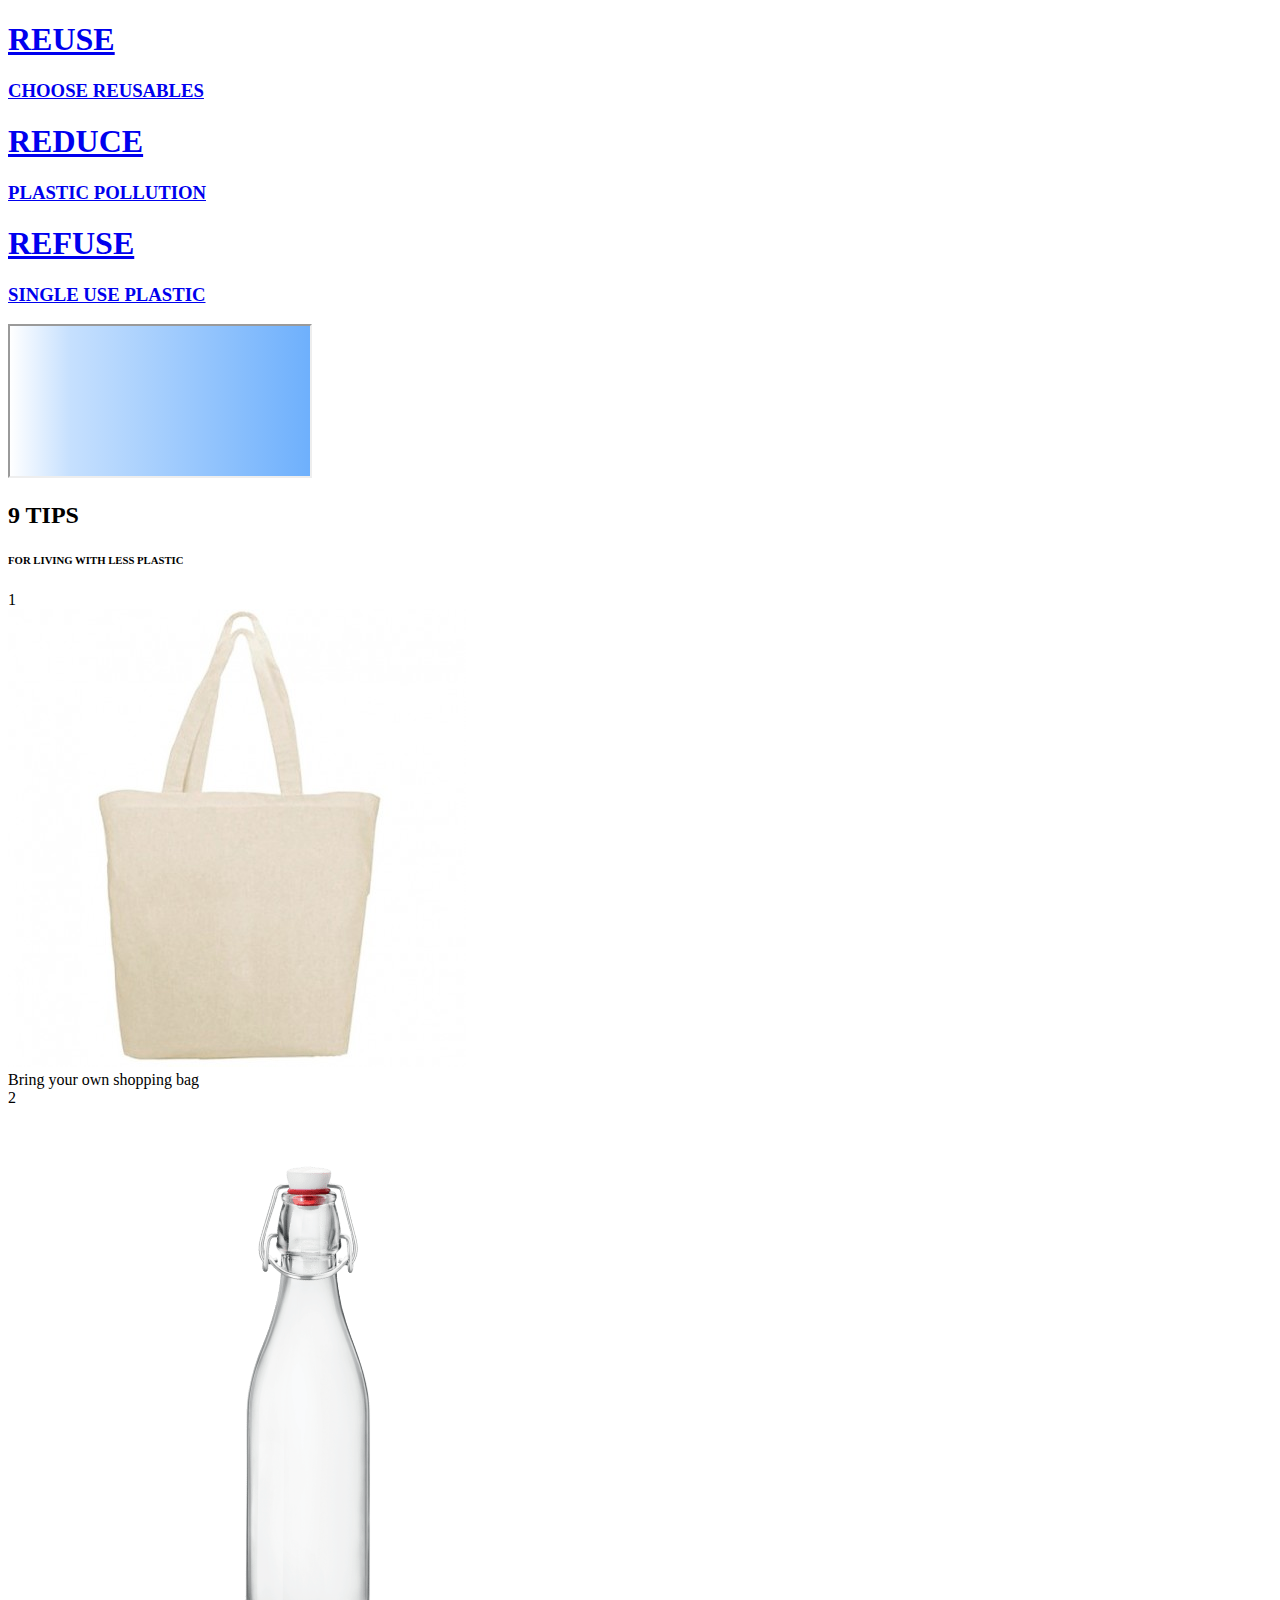
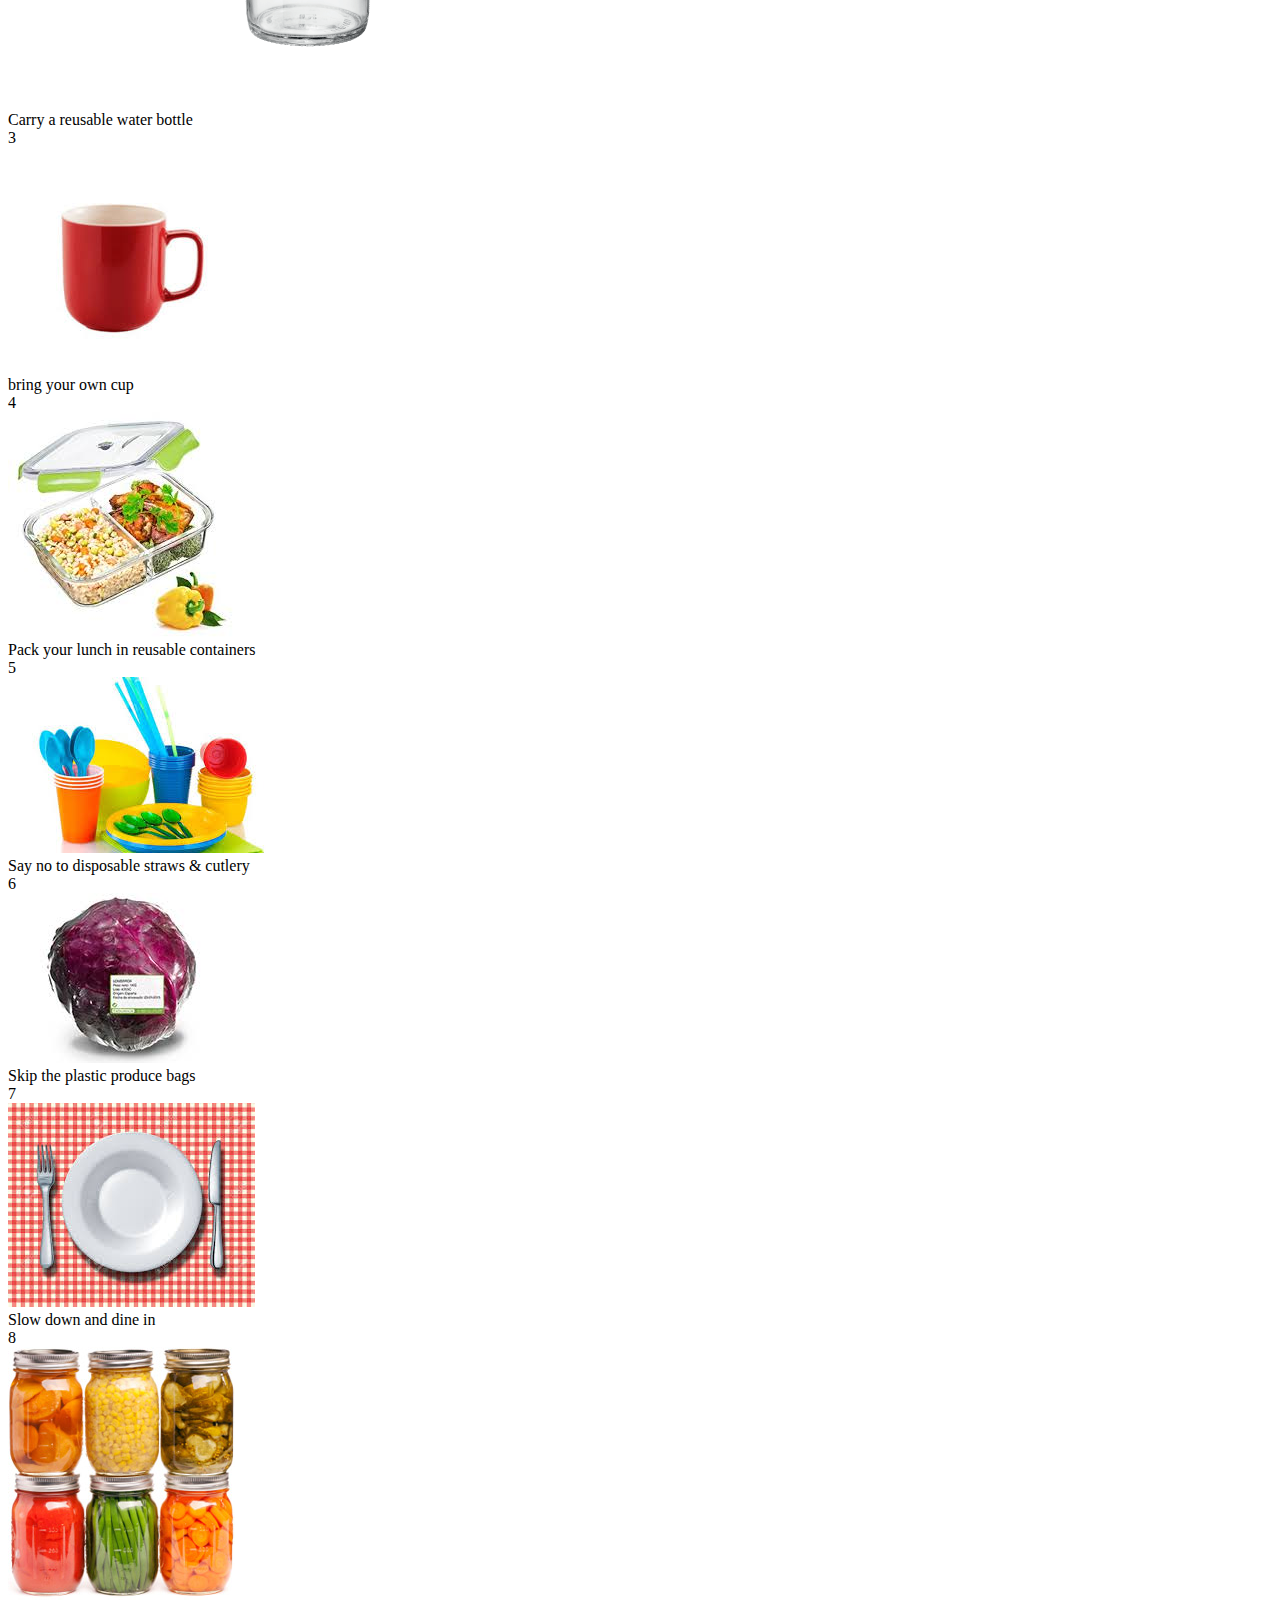
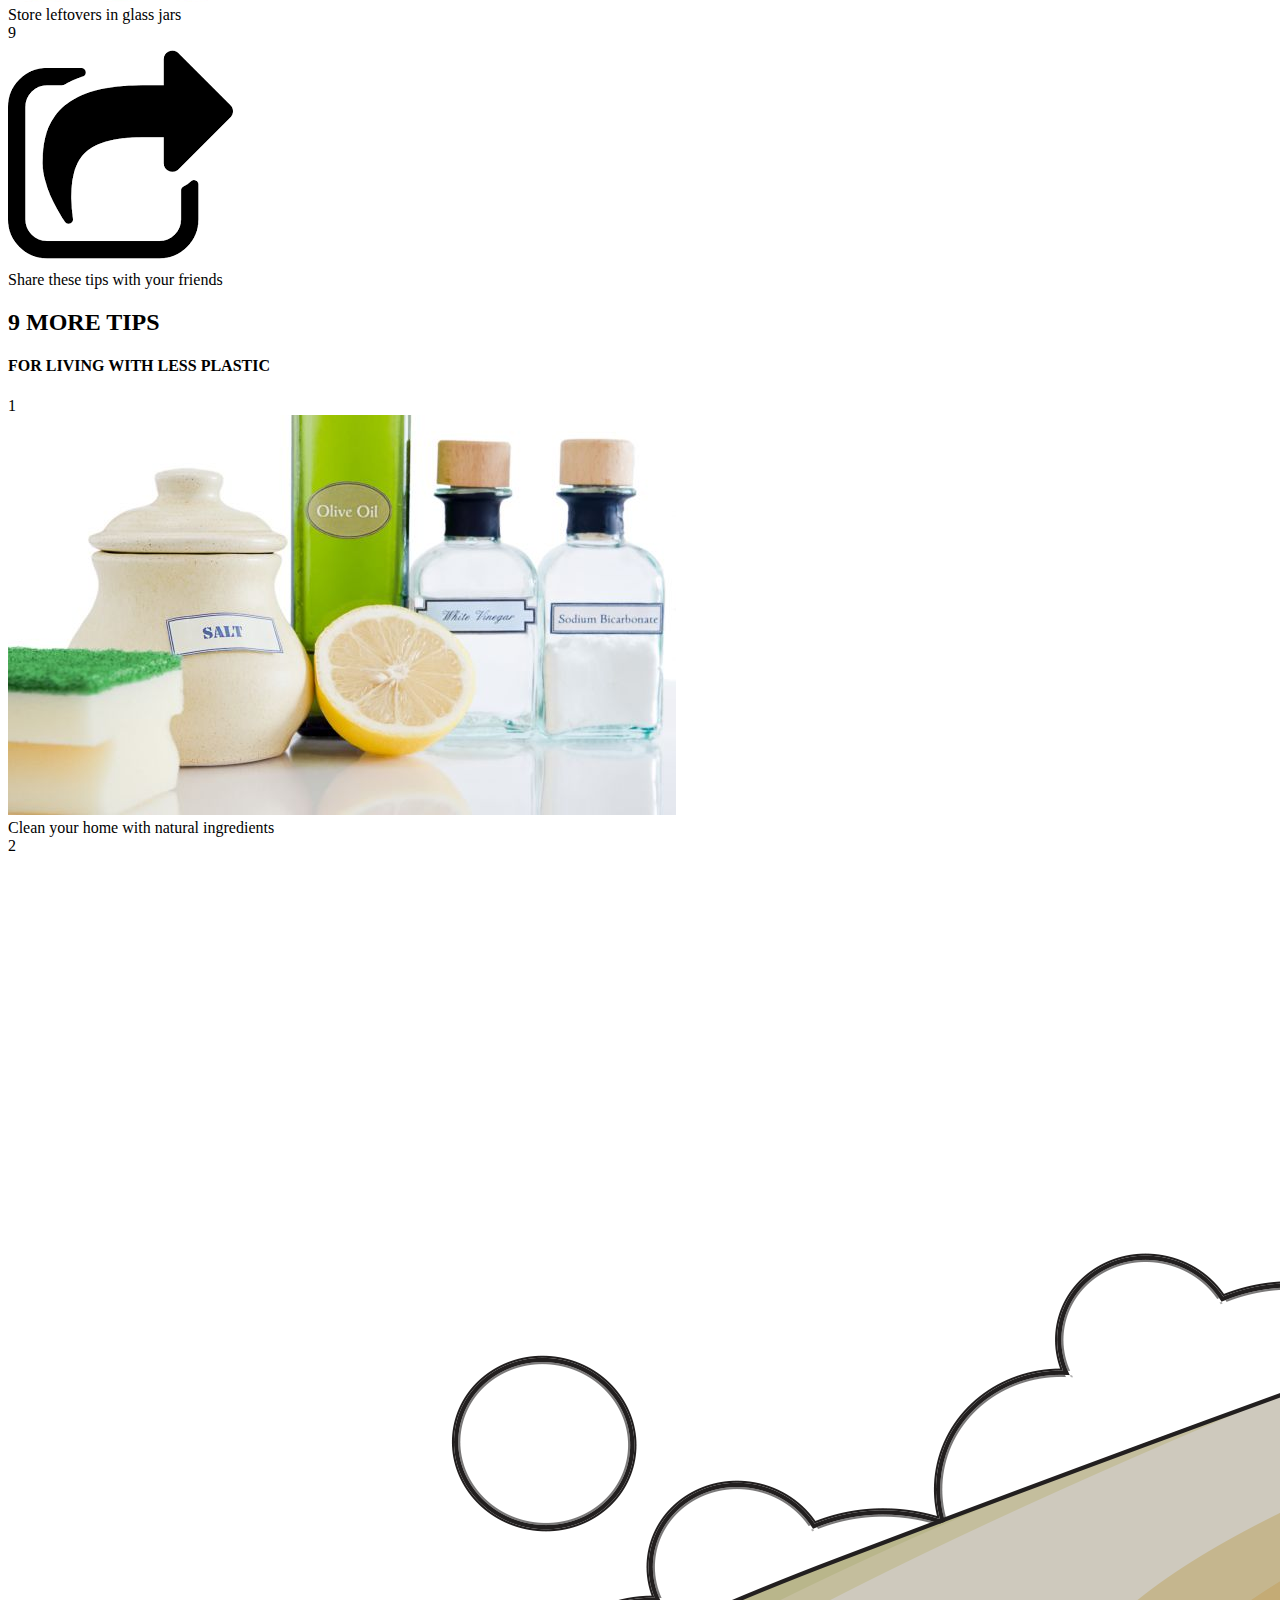
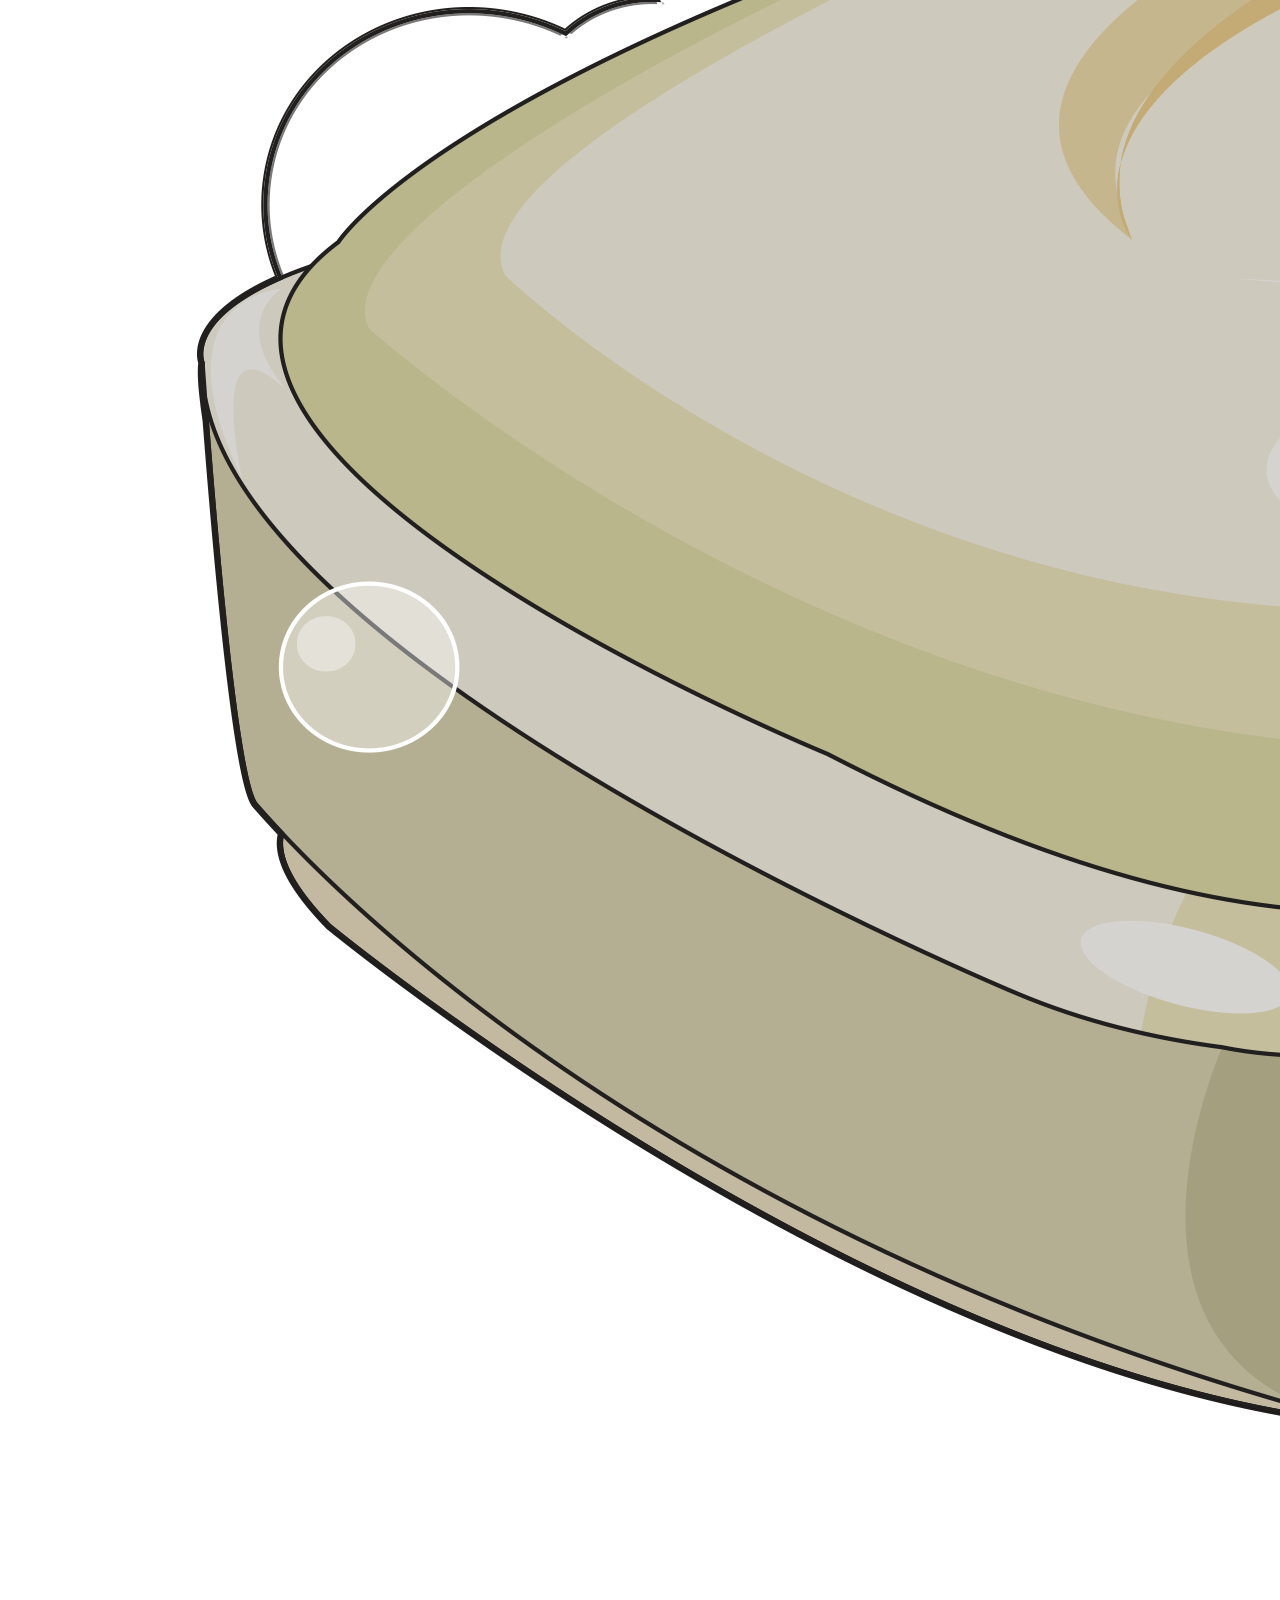
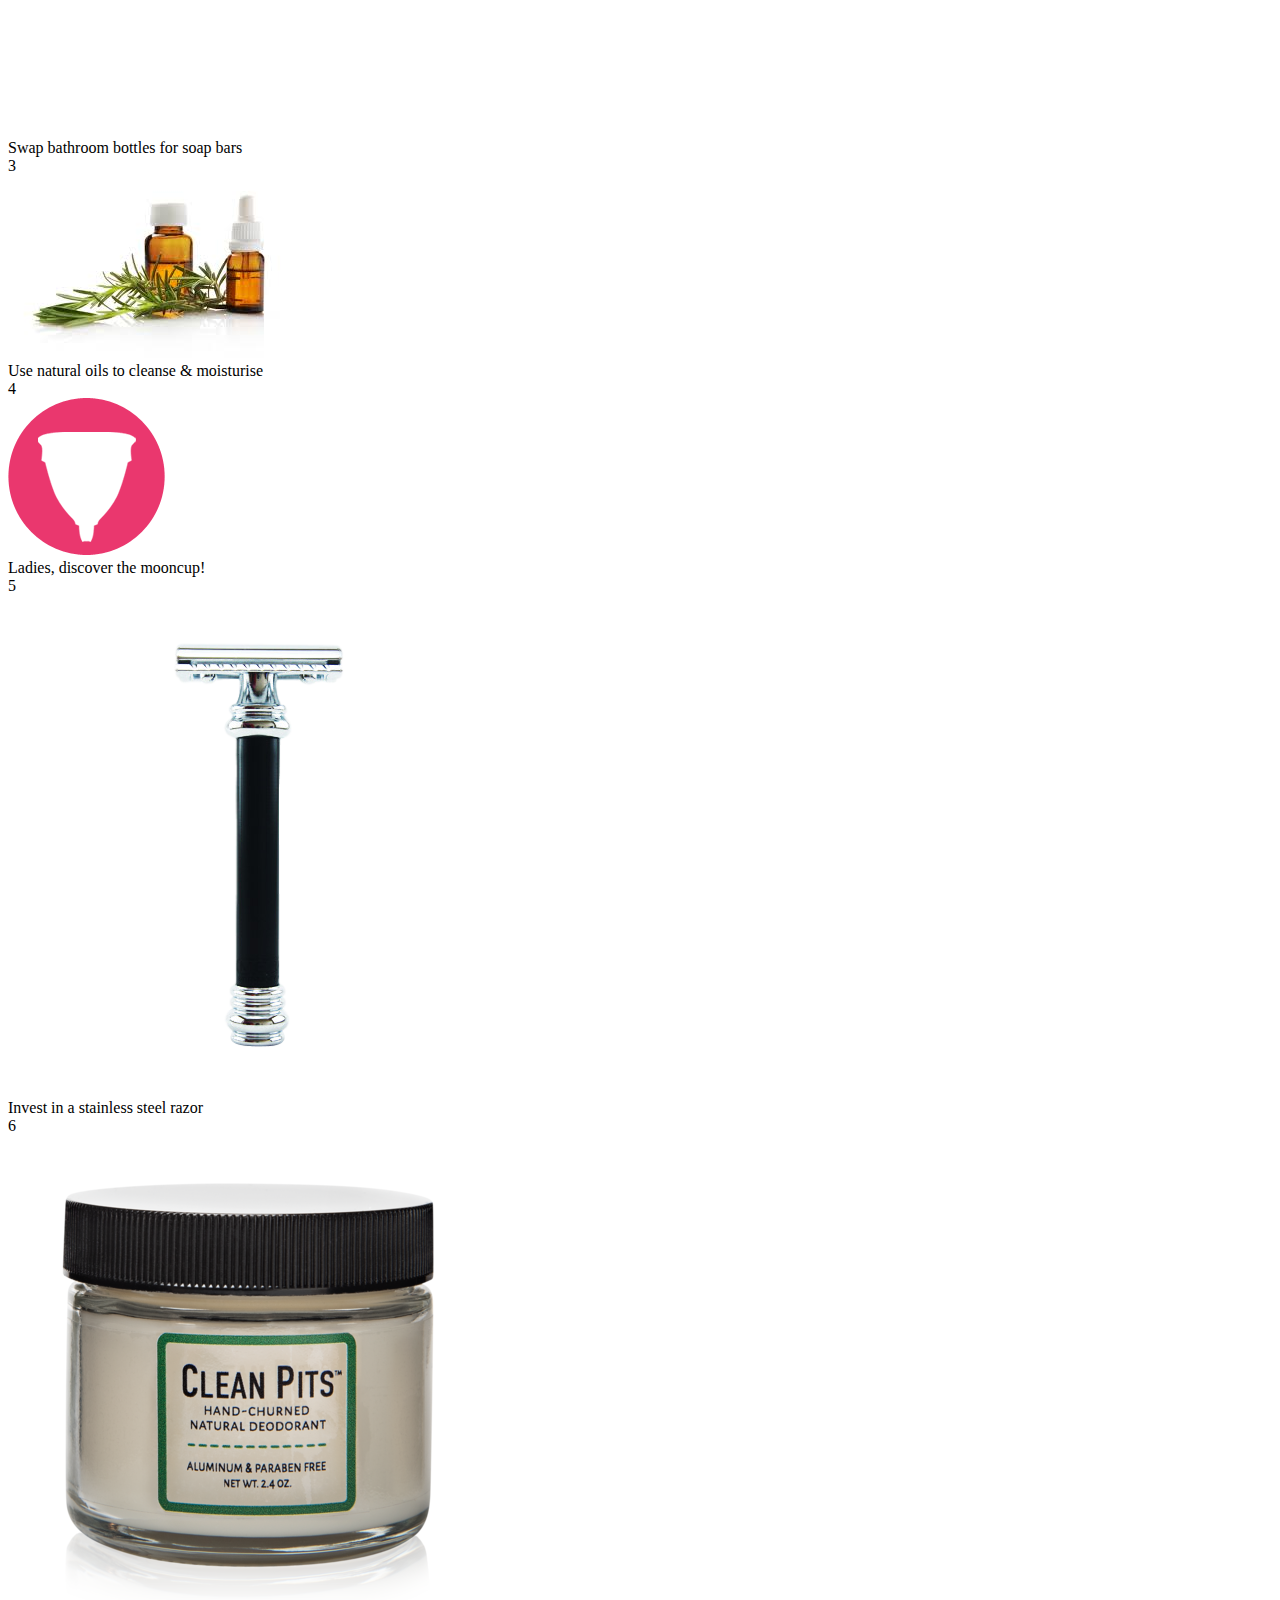
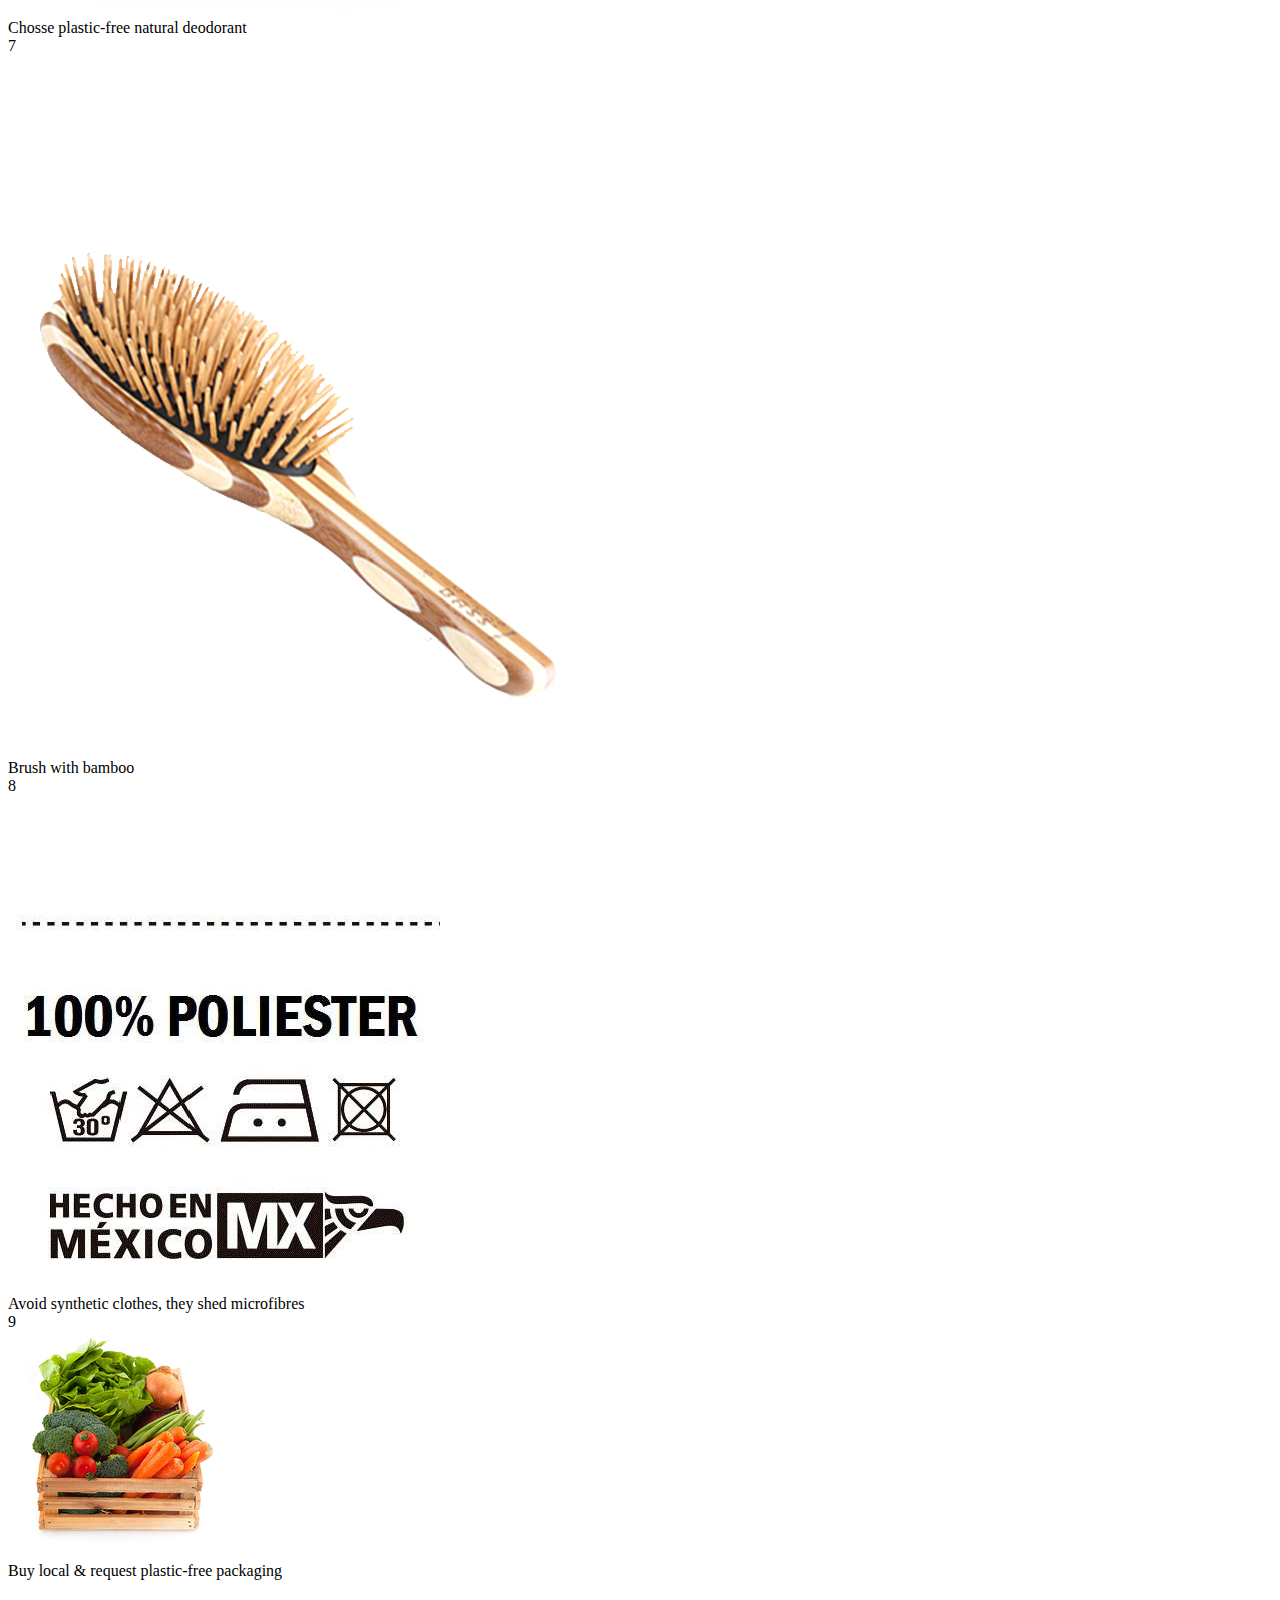
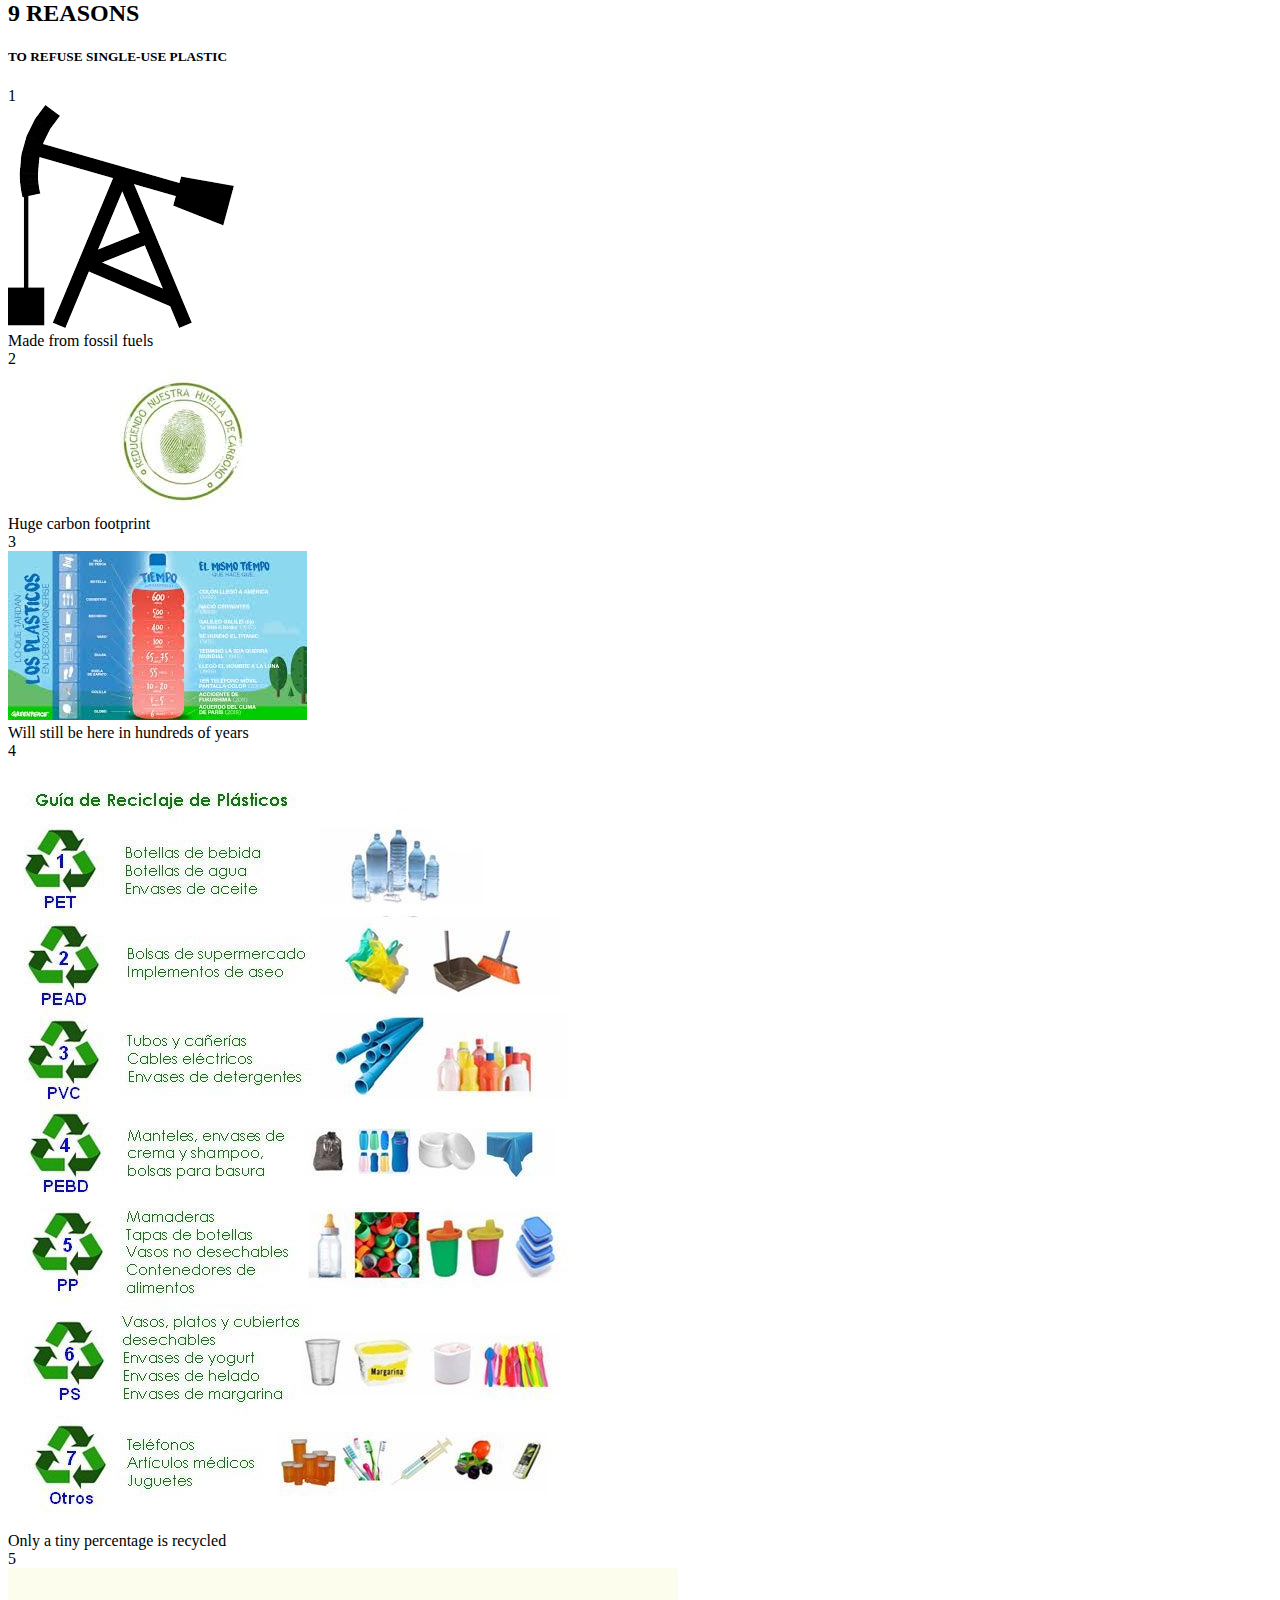
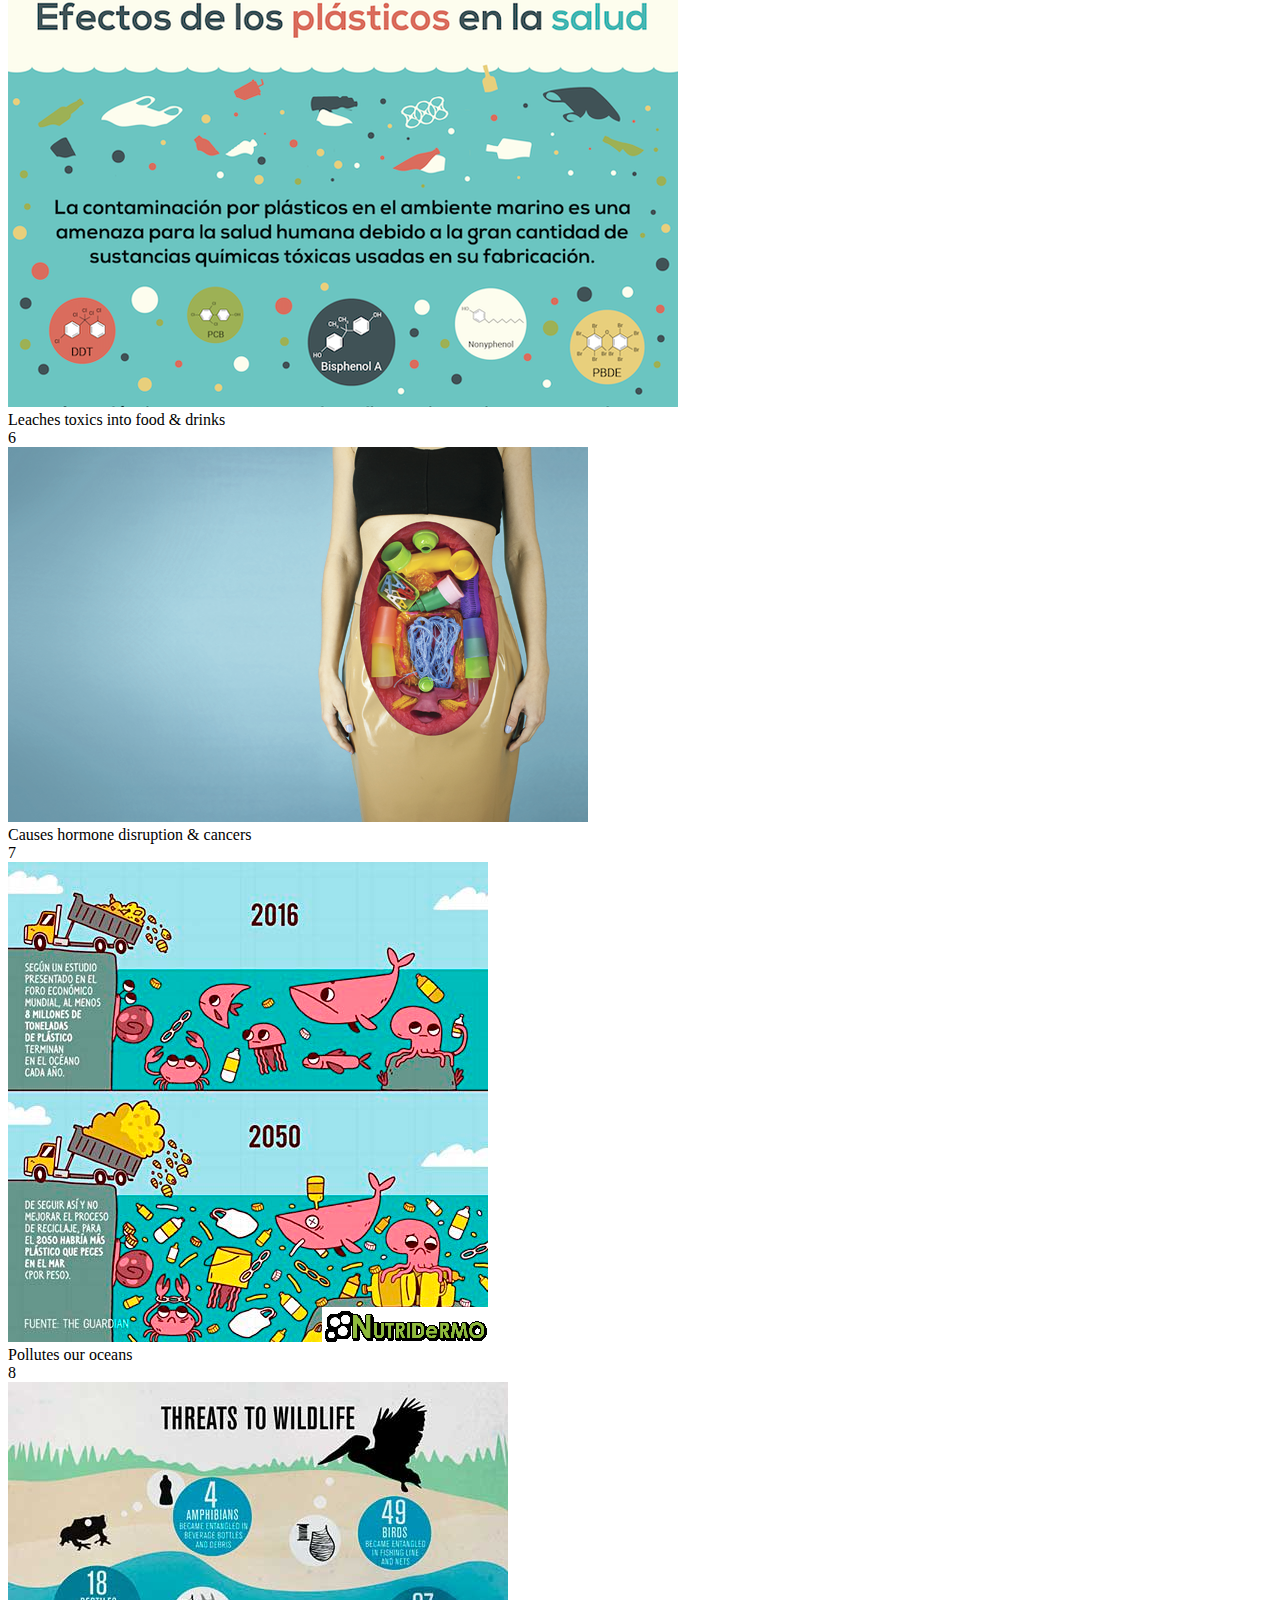
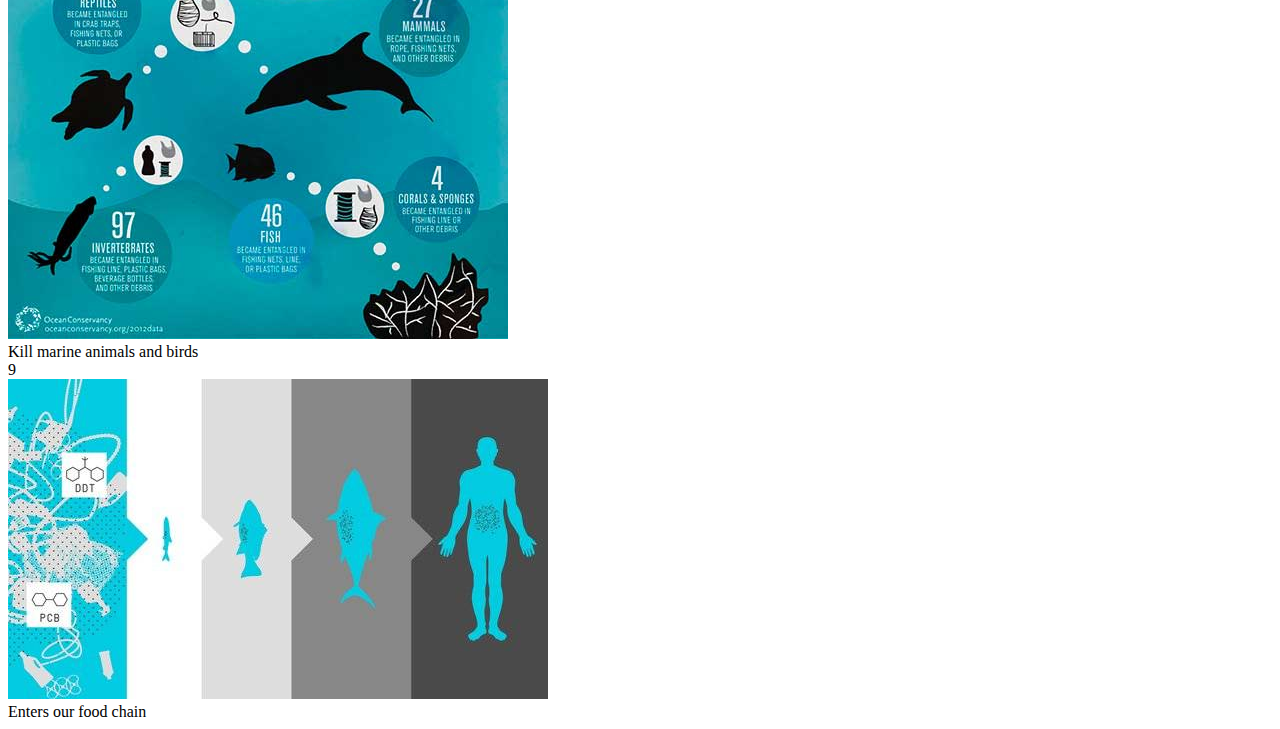
<file: m2m8extra_nromero/m8_extra_nromero.html>
<!DOCTYPE html>
<html lang="en">
<head>
  <meta charset="UTF-8">
  <meta name="viewport" content="width=device-width, initial-scale=1.0">
  <meta http-equiv="X-UA-Compatible" content="ie=edge">
  <link href="https://fonts.googleapis.com/css?family=Oswald" rel="stylesheet">
  <link href="m8_extra_phone_nromero.css" rel="stylesheet" type="text/css">
  <title>Document</title>
</head>
<body>
  <div id="tot">
      <div id="menu">
        <a href="#tripstit"><div class="menu1">
          <h1>REUSE</h1>
          <h3>CHOOSE REUSABLES</h3>
        </div></a>
        <a href="#moretit"><div class="menu2">
          <h1>REDUCE</h1>
          <h3>PLASTIC POLLUTION</h3>
        </div></a>
        <a href="#reasonstit"><div class="menu3">
          <h1>REFUSE</h1>
          <h3>SINGLE USE PLASTIC</h3>
        </div></a>
        </div>
        <iframe src="img2/animacionparahtml/index.html" class="gif"></iframe>

        </div>
        <div id="tipstit">
          <h2>9 TIPS</h2> <h6>FOR LIVING WITH LESS PLASTIC</h6>
        </div>
        <div id="tips1">
          <div class="tips_num1">1</div> <img src="img2/a1.jpg"><div class="tips">Bring your own shopping bag</div>
        </div>
        <div id="tips1">
          <div class="tips_num2">2</div> <img src="img2/a2.png"><div class="tips">Carry a reusable water bottle</div>
        </div>
        <div id="tips1">
          <div class="tips_num3">3</div> <img src="img2/a3.jpg"><div class="tips">bring your own cup</div>
        </div>
        <div id="tips2">
          <div class="tips_num">4</div> <img src="img2/a4.jpg"><div class="tips">Pack your lunch in reusable containers</div>
        </div>
        <div id="tips2">
          <div class="tips_num">5</div> <img src="img2/a5.jpg"><div class="tips">Say no to disposable straws & cutlery</div>
        </div>
        <div id="tips2">
          <div class="tips_num">6</div> <img src="img2/a6.jpg"><div class="tips">Skip the plastic produce bags</div>
        </div>
        <div id="tips3">
          <div class="tips_num">7</div> <img src="img2/a7.jpg"><div class="tips">Slow down and dine in</div>
        </div>
        <div id="tips3">
          <div class="tips_num">8</div> <img src="img2/a8.jpg"><div class="tips">Store leftovers in glass jars</div>
        </div>
        <div id="tips3">
          <div class="tips_num">9</div> <img src="img2/a9.png"><div class="tips">Share these tips with your friends</div>
        </div>
      <div id="moretit">
      <h2>9 MORE TIPS</h2> <h4>FOR LIVING WITH LESS PLASTIC</h4>
      </div>
        <div id="more1">
          <div class="more_num1">1</div> <img src="img2/b1.jpg"><div class="more">Clean your home with natural ingredients</div>
        </div>
        <div id="more1">
          <div class="more_num2">2</div> <img src="img2/b2.png"><div class="more">Swap bathroom bottles for soap bars</div>
        </div>
        <div id="more1">
          <div class="more_num3">3</div> <img src="img2/b3.jpg"><div class="more">Use natural oils to cleanse & moisturise</div>
        </div>
        <div id="more2">
          <div class="tips_num">4</div> <img src="img2/b4.png"><div class="more">Ladies, discover the mooncup!</div>
        </div>
        <div id="more2">
          <div class="tips_num">5</div> <img src="img2/b5.png"><div class="more">Invest in a stainless steel razor</div>
        </div>
        <div id="more2">
          <div class="tips_num">6</div> <img src="img2/b6.png"><div class="more">Chosse plastic-free natural deodorant</div>
        </div>
        <div id="more3">
          <div class="tips_num">7</div> <img src="img2/b7.png"><div class="more">Brush with bamboo</div>
        </div>
        <div id="more3">
          <div class="tips_num">8</div> <img src="img2/b8.jpg"><div class="more">Avoid synthetic clothes, they shed microfibres</div>
        </div>
        <div id="more3">
          <div class="tips_num">9</div> <img src="img2/b9.png"><div class="more">Buy local & request plastic-free packaging</div>
        </div>
      <div id="reasonstit">
      <h2>9 REASONS</h2> <h5>TO REFUSE SINGLE-USE PLASTIC</h5>
      </div>
        <div id="reasons1">
          <div class="reasons_num1">1</div> <img src="img2/c1.png"><div class="reasons">Made from fossil fuels</div>
        </div>
        <div id="reasons1">
          <div class="reasons_num2">2</div> <img src="img2/c2.jpg"><div class="reasons">Huge carbon footprint</div>
        </div>
        <div id="reasons1">
          <div class="reasons_num3">3</div> <img src="img2/c3.jpg"><div class="reasons">Will still be here in hundreds of years</div>
        </div>
        <div id="reasons2">
          <div class="reasons_num">4</div> <img src="img2/c4.jpg"><div class="reasons">Only a tiny percentage is recycled</div>
        </div>
        <div id="reasons2">
          <div class="reasons_num">5</div> <img src="img2/c5.png"><div class="reasons">Leaches toxics into food & drinks</div>
        </div>
        <div id="reasons2">
          <div class="reasons_num">6</div> <img src="img2/c6.png"><div class="reasons">Causes hormone disruption & cancers</div>
        </div>
        <div id="reasons3">
          <div class="reasons_num">7</div> <img src="img2/c7.png"><div class="reasons">Pollutes our oceans</div>
        </div>
        <div id="reasons3">
          <div class="reasons_num">8</div> <img src="img2/c8.jpg"><div class="reasons">Kill marine animals and birds</div>
        </div>
        <div id="reasons3">
          <div class="reasons_num">9</div> <img src="img2/c9.jpg"><div class="reasons">Enters our food chain</div>
        </div>
  </div>
</body>
</html>
</file>
<file: m2m8extra_nromero/m8_extra_phone_nromero.css>
@media screen and (max-width:480px)
  {
    body{
      background-color: #FFF;
      margin: 0;
      padding: 0;
      }
      #tot{
        background-color: none;
      }
    h1{
      font-family: 'Oswald', sans-serif;
      font-size:  20px;
      text-align: center;
    }
    h3{
      font-family: 'Oswald', sans-serif;
      font-size:  10px;
      text-align: center;
    }
    .menu1{
      background-color: none;
      width: 30%;
      height: 20%;
      float: left;
      margin-left: 10px;

    }
    .menu2{
      background-color: none;
      width: 30%;
      height: 20%;
      float: left;
      margin-left: 10px;
    }
    .menu3{
      background-color: none;
      width: 30%;
      height: 20%;
      float: left;
      margin-left: 10px;
    }
    iframe{
      width: 100%;
      height: 200px;
      background-color: none;
      clear: left;
    }
    #tipstit{
      background-color: none;
      float: none;
    }
    h2{
      font-family: 'Oswald', sans-serif;
      font-size:  30px;
      margin-left: 20px;
    }
    h6{
      font-family: 'Oswald', sans-serif;
      font-size:  15px;
      float: right;
      margin-top: -65px;
      margin-right: 110px;
    }
    .tips_num1{
      background-color: none;
      font-size:  60px;
      font-family: 'Oswald', sans-serif;
      margin-left: 10px;
      width: 30px;
      float: left;
    }
    .tips_num2{
      background-color: none;
      font-size:  60px;
      font-family: 'Oswald', sans-serif;
      margin-left: 10px;
      width: 30px;
      float: left;
    }
    .tips_num3{
      background-color: none;
      font-size:  60px;
      font-family: 'Oswald', sans-serif;
      margin-left: 10px;
      width: 30px;
      float: left;
    }
    .tips_num{
      background-color: none;
      font-size:  60px;
      font-family: 'Oswald', sans-serif;
      margin-left: 10px;
      width: 30px;
    }
    .tips{
      font-family: 'Oswald', sans-serif;
      font-size:  12px;
      margin-left: 5px;
      text-align: center;
    }
    img{
      width: 70px;
      margin-top: -120px;
      margin-left: 40px;
    }
    #tips1{
      width: 115px;;
      height: 150px;
      background-color: none;
      margin: 5px;
      float: left;
    }
    #tips2{
      width: 115px;;
      height: 150px;
      background-color: none;
      margin: 5px;
      float: left;
    }
    #tips3{
      width: 115px;;
      height: 150px;
      background-color: none;
      margin: 5px;
      float: left;
    }
    #moretit{
      background-color: none;
      float: none;
    }
    .more_num1{
      background-color: none;
      font-size:  60px;
      font-family: 'Oswald', sans-serif;
      margin-left: 10px;
      width: 30px;
      float: left;
    }
    .more_num2{
      background-color: none;
      font-size:  60px;
      font-family: 'Oswald', sans-serif;
      margin-left: 10px;
      width: 30px;
      float: left;
    }
    .more_num3{
      background-color: none;
      font-size:  60px;
      font-family: 'Oswald', sans-serif;
      margin-left: 10px;
      width: 30px;
      float: left;
    }
    .more_num{
      background-color: none;
      font-size:  60px;
      font-family: 'Oswald', sans-serif;
      margin-left: 10px;
      width: 30px;
    }
    .more{
      font-family: 'Oswald', sans-serif;
      font-size:  12px;
      margin-left: 5px;
      text-align: center;
    }
    #more1{
      width: 115px;;
      height: 150px;
      background-color: none;
      margin: 5px;
      float: left;
    }
    #more2{
      width: 115px;;
      height: 150px;
      background-color: none;
      margin: 5px;
      float: left;
    }
    #more3{
      width: 115px;;
      height: 150px;
      background-color: none;
      margin: 5px;
      float: left;
    }
    h4{
      font-family: 'Oswald', sans-serif;
      font-size:  15px;
      float: right;
      margin-top: -65px;
      margin-right: 50px;
    }
    #reasonstit{
      background-color: none;
      float: none;
    }
    .reasons_num1{
      background-color: none;
      font-size:  60px;
      font-family: 'Oswald', sans-serif;
      margin-left: 10px;
      width: 30px;
      float: left;
    }
    .reasons_num2{
      background-color: none;
      font-size:  60px;
      font-family: 'Oswald', sans-serif;
      margin-left: 10px;
      width: 30px;
      float: left;
    }
    .reasons_num3{
      background-color: none;
      font-size:  60px;
      font-family: 'Oswald', sans-serif;
      margin-left: 10px;
      width: 30px;
      float: left;
    }
    .reasons_num{
      background-color: none;
      font-size:  60px;
      font-family: 'Oswald', sans-serif;
      margin-left: 10px;
      width: 30px;
    }
    .reasons{
      font-family: 'Oswald', sans-serif;
      font-size:  12px;
      margin-left: 5px;
      text-align: center;
    }
    #reasons1{
      width: 115px;;
      height: 150px;
      background-color: none;
      margin: 5px;
      float: left;
    }
    #reasons2{
      width: 115px;;
      height: 150px;
      background-color: none;
      margin: 5px;
      float: left;
    }
    #reasons3{
      width: 115px;;
      height: 150px;
      background-color: none;
      margin: 5px;
      float: left;
    }
    h5{
      font-family: 'Oswald', sans-serif;
      font-size:  15px;
      float: right;
      margin-top: -65px;
      margin-right: 60px;
    }
    a{
      color:black;
    }


}
</file>
